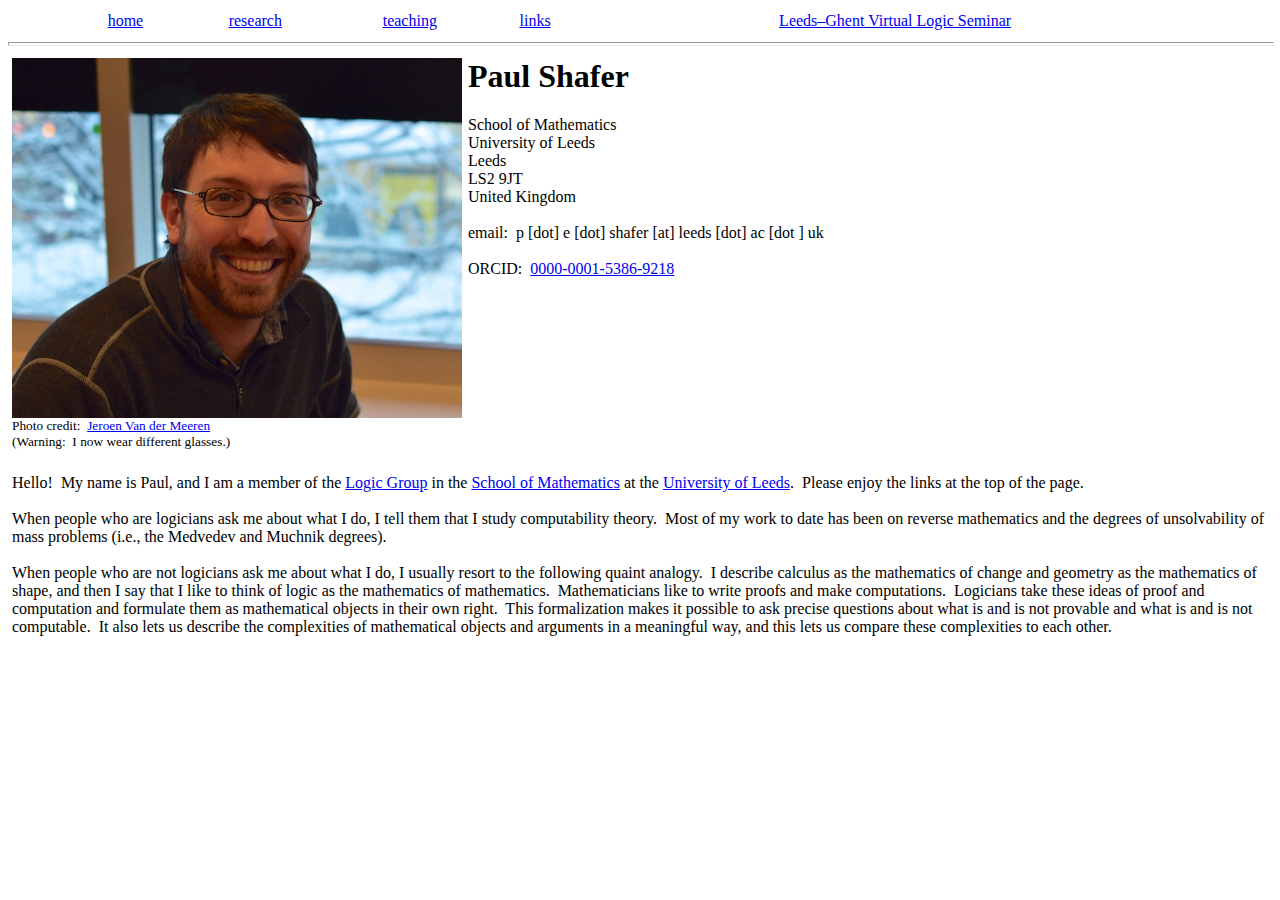
<file: index.html>
<!DOCTYPE html PUBLIC "-//W3C//DTD HTML 4.01 Transitional//EN">
<html>
  <head>
    <meta content="text/html; charset=UTF-8" http-equiv="Content-Type">
    <title>Paul Shafer - Home</title>
    <link href="style.css" type="text/css" rel="stylesheet">
    <link rel="canonical" href="https://peshafer.github.io">
  </head>
  <body>
    <!-- navigation_start -->
    <table style="text-align: left; width: 90%; margin-left: auto;
      margin-right: auto;" cellspacing="2" cellpadding="2" border="0">
      <tbody>
        <tr>
          <td style="text-align: center; vertical-align: top;"><a
              href="./">home</a><br>
          </td>
          <td style="vertical-align: top; text-align: center;"><a
              href="research.html">research</a><br>
          </td>
          <td style="vertical-align: top; text-align: center;"><a
              href="teaching.html">teaching</a><br>
          </td>
          <td style="vertical-align: top; text-align: center;"><a
              href="links.html">links</a><br>
          </td>
          <td style="vertical-align: top; text-align: center;"><a
              href="virtualseminar.html">Leeds–Ghent Virtual Logic
              Seminar</a><br>
          </td>
        </tr>
      </tbody>
    </table>
    <hr style="width: 100%; height: 2px;"><!-- navigation_end -->
    <table style="text-align: left; width: 100%;" cellspacing="2"
      cellpadding="2" border="0">
      <tbody>
        <tr>
          <td style="vertical-align: top;" width="450"><img alt="It's
              Paul!" title="It's Paul!" src="paul.jpg" width="450"
              height="360"><br>
            <small>Photo credit:&nbsp; <a
                href="http://cage.ugent.be/%7Ejvdm/Site/Welcome.html">Jeroen

















                Van der Meeren</a></small><br>
            <small>(Warning:&nbsp; I now wear different glasses.)</small><br>
          </td>
          <td style="vertical-align: top;">
            <h1>Paul Shafer</h1>
            School of Mathematics<br>
            University of Leeds<br>
            Leeds<br>
            LS2 9JT<br>
            United Kingdom<br>
            <br>
            email:&nbsp; p [dot] e [dot] shafer [at] leeds [dot] ac [dot
            ] uk<br>
            <br>
            ORCID:&nbsp; <a
              href="https://orcid.org/0000-0001-5386-9218">0000-0001-5386-9218</a><br>
          </td>
        </tr>
        <tr>
          <td colspan="2" rowspan="1" style="vertical-align: top;"><br>
            Hello!&nbsp; My name is Paul, and I am a member of the <a
              href="https://eps.leeds.ac.uk/maths-pure-mathematics/doc/logic">Logic



              Group</a> in the <a href="https://eps.leeds.ac.uk/maths">School












              of Mathematics</a> at the <a
              href="http://www.leeds.ac.uk">University of Leeds</a>.&nbsp;












            Please enjoy the links at the top of the page.<br>
            <br>
            When people who are logicians ask me about what I do, I tell
            them that I study computability theory.&nbsp; Most of my
            work to date has been on reverse mathematics and the degrees
            of unsolvability of mass problems (i.e., the Medvedev and
            Muchnik degrees).<br>
            <br>
            When people who are not logicians ask me about what I do, I
            usually resort to the following quaint analogy.&nbsp; I
            describe calculus as the mathematics of change and geometry
            as the mathematics of shape, and then I say that I like to
            think of logic as the mathematics of mathematics.&nbsp;
            Mathematicians like to write proofs and make
            computations.&nbsp; Logicians take these ideas of proof and
            computation and formulate them as mathematical objects in
            their own right.&nbsp; This formalization makes it possible
            to ask precise questions about what is and is not provable
            and what is and is not computable.&nbsp; It also lets us
            describe the complexities of mathematical objects and
            arguments in a meaningful way, and this lets us compare
            these complexities to each other.<br>
          </td>
        </tr>
      </tbody>
    </table>
    <br>
    <br>
  </body>
</html>
</file>
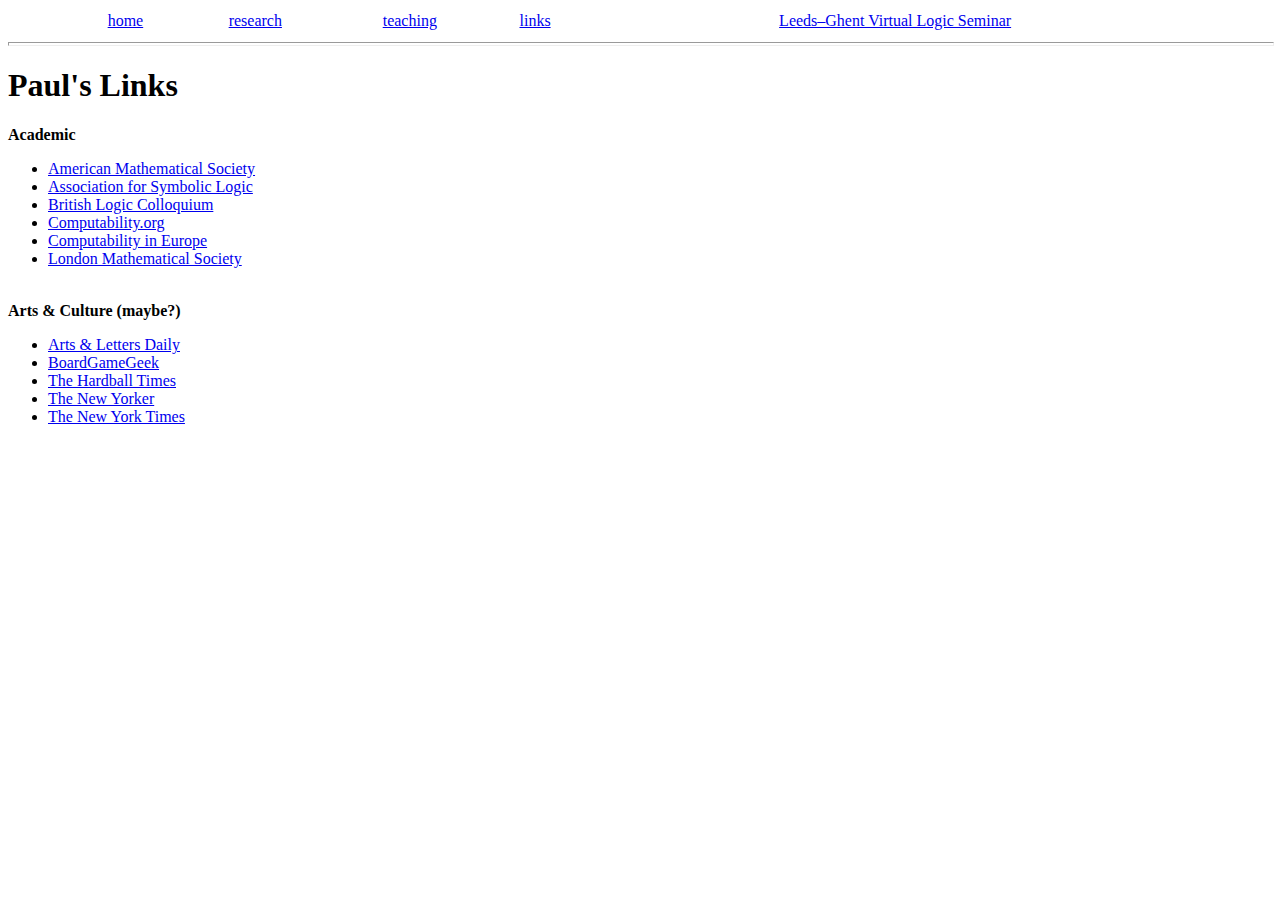
<file: links.html>
<!DOCTYPE html PUBLIC "-//W3C//DTD HTML 4.01 Transitional//EN">
<html>
  <head>
    <meta content="text/html; charset=UTF-8" http-equiv="Content-Type">
    <title>Paul Shafer - Links</title>
    <link href="style.css" type="text/css" rel="stylesheet">
    <link rel="canonical" href="https://peshafer.github.io/links.html">
  </head>
  <body>
    <!-- navigation_start -->
    <table style="text-align: left; width: 90%; margin-left: auto;
      margin-right: auto;" cellspacing="2" cellpadding="2" border="0">
      <tbody>
        <tr>
          <td style="text-align: center; vertical-align: top;"><a
              href="./">home</a><br>
          </td>
          <td style="vertical-align: top; text-align: center;"><a
              href="research.html">research</a><br>
          </td>
          <td style="vertical-align: top; text-align: center;"><a
              href="teaching.html">teaching</a><br>
          </td>
          <td style="vertical-align: top; text-align: center;"><a
              href="links.html">links</a><br>
          </td>
          <td style="vertical-align: top; text-align: center;"><a
              href="virtualseminar.html">Leeds–Ghent Virtual Logic
              Seminar</a><br>
          </td>
        </tr>
      </tbody>
    </table>
    <hr style="width: 100%; height: 2px;"><!-- navigation_end -->
    <h1>Paul's Links</h1>
    <span style="font-weight: bold;">Academic</span><br>
    <ul>
      <li><a href="https://www.ams.org">American Mathematical Society</a></li>
      <li><a href="http://aslonline.org">Association for Symbolic Logic</a></li>
      <li><a href="https://blc-logic.org">British Logic Colloquium</a><br>
      </li>
      <li><a href="http://www.computability.org">Computability.org</a></li>
      <li><a href="http://www.acie.eu">Computability in Europe</a></li>
      <li><a href="https://www.lms.ac.uk">London Mathematical Society</a></li>
    </ul>
    <span style="font-weight: bold;"><br>
      Arts &amp; Culture (maybe?)</span><br>
    <ul>
      <li><a href="http://www.aldaily.com/">Arts &amp; Letters Daily</a></li>
      <li><a href="http://www.boardgamegeek.com/">BoardGameGeek</a></li>
      <li><a href="https://www.fangraphs.com/tht/">The Hardball Times</a><br>
      </li>
      <li><a href="http://www.newyorker.com/">The New Yorker</a></li>
      <li><a href="https://www.nytimes.com">The New York Times</a> </li>
    </ul>
    <br>
  </body>
</html>
</file>
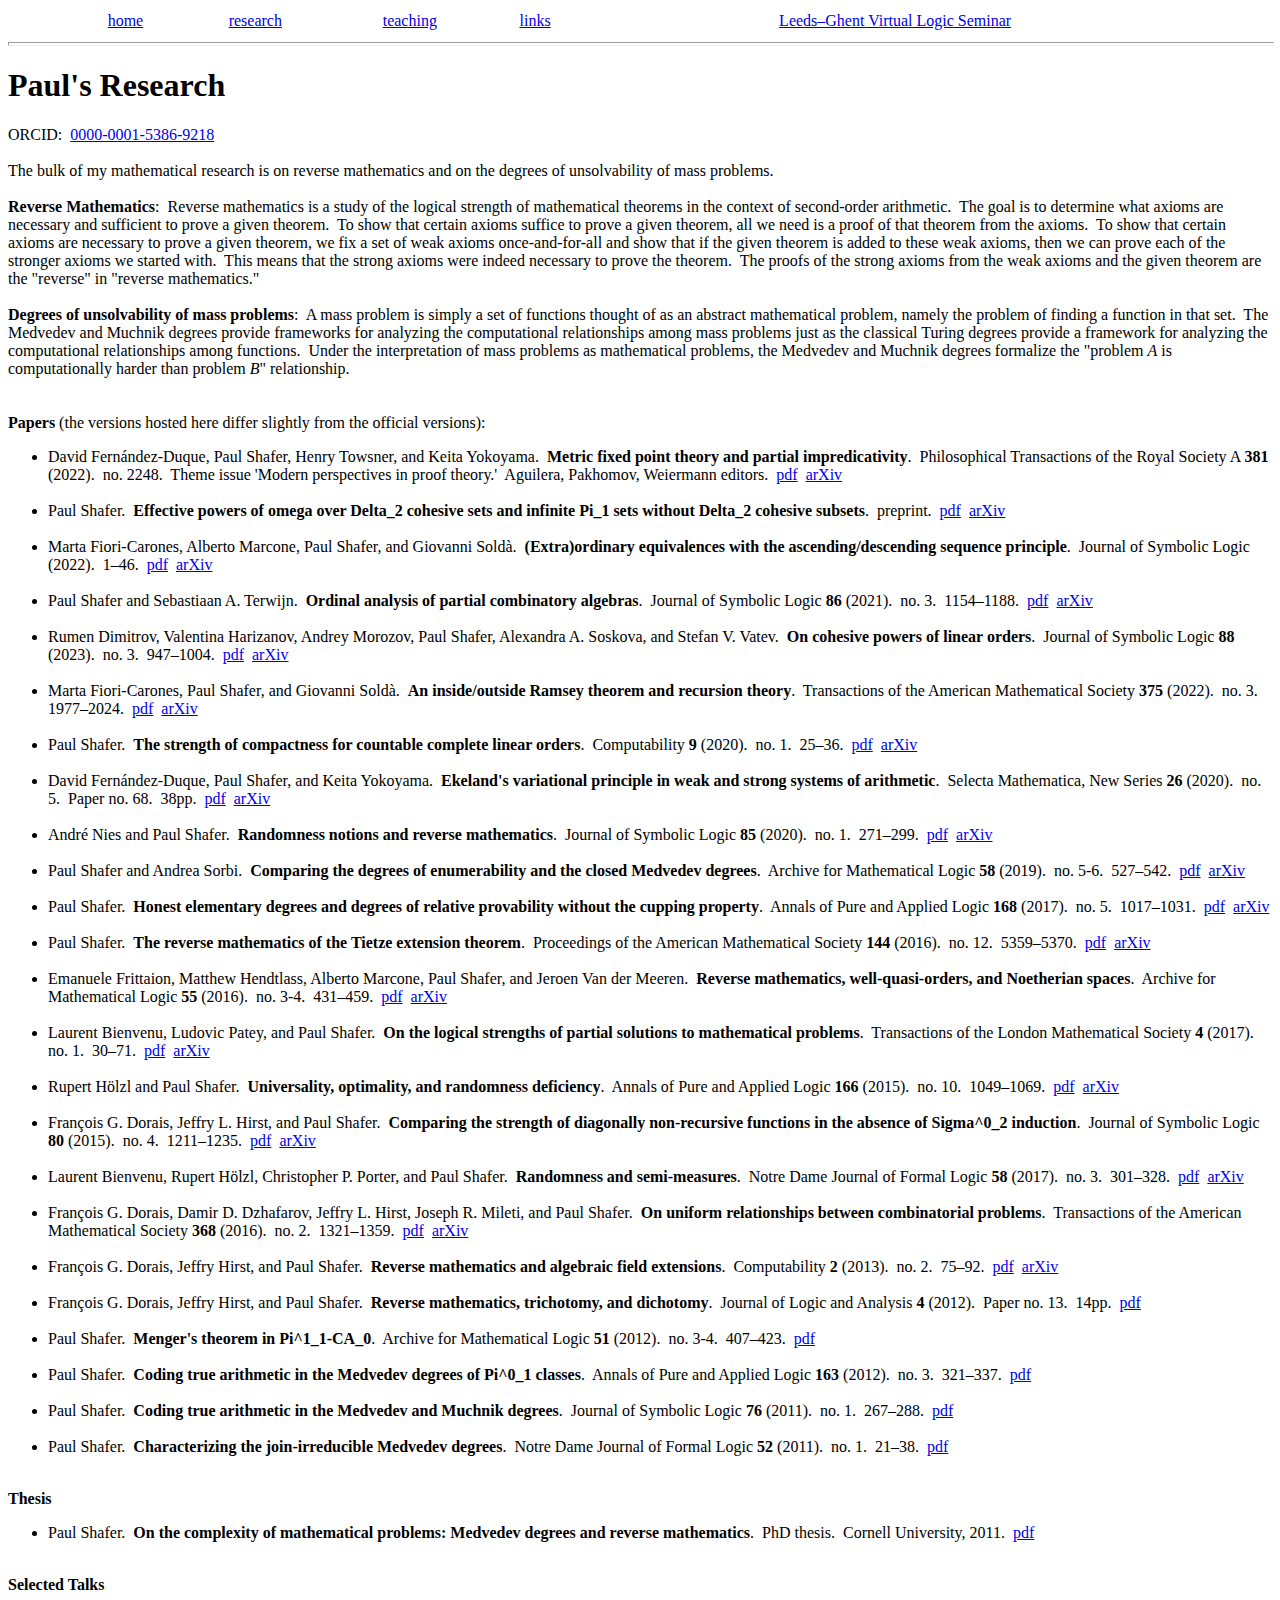
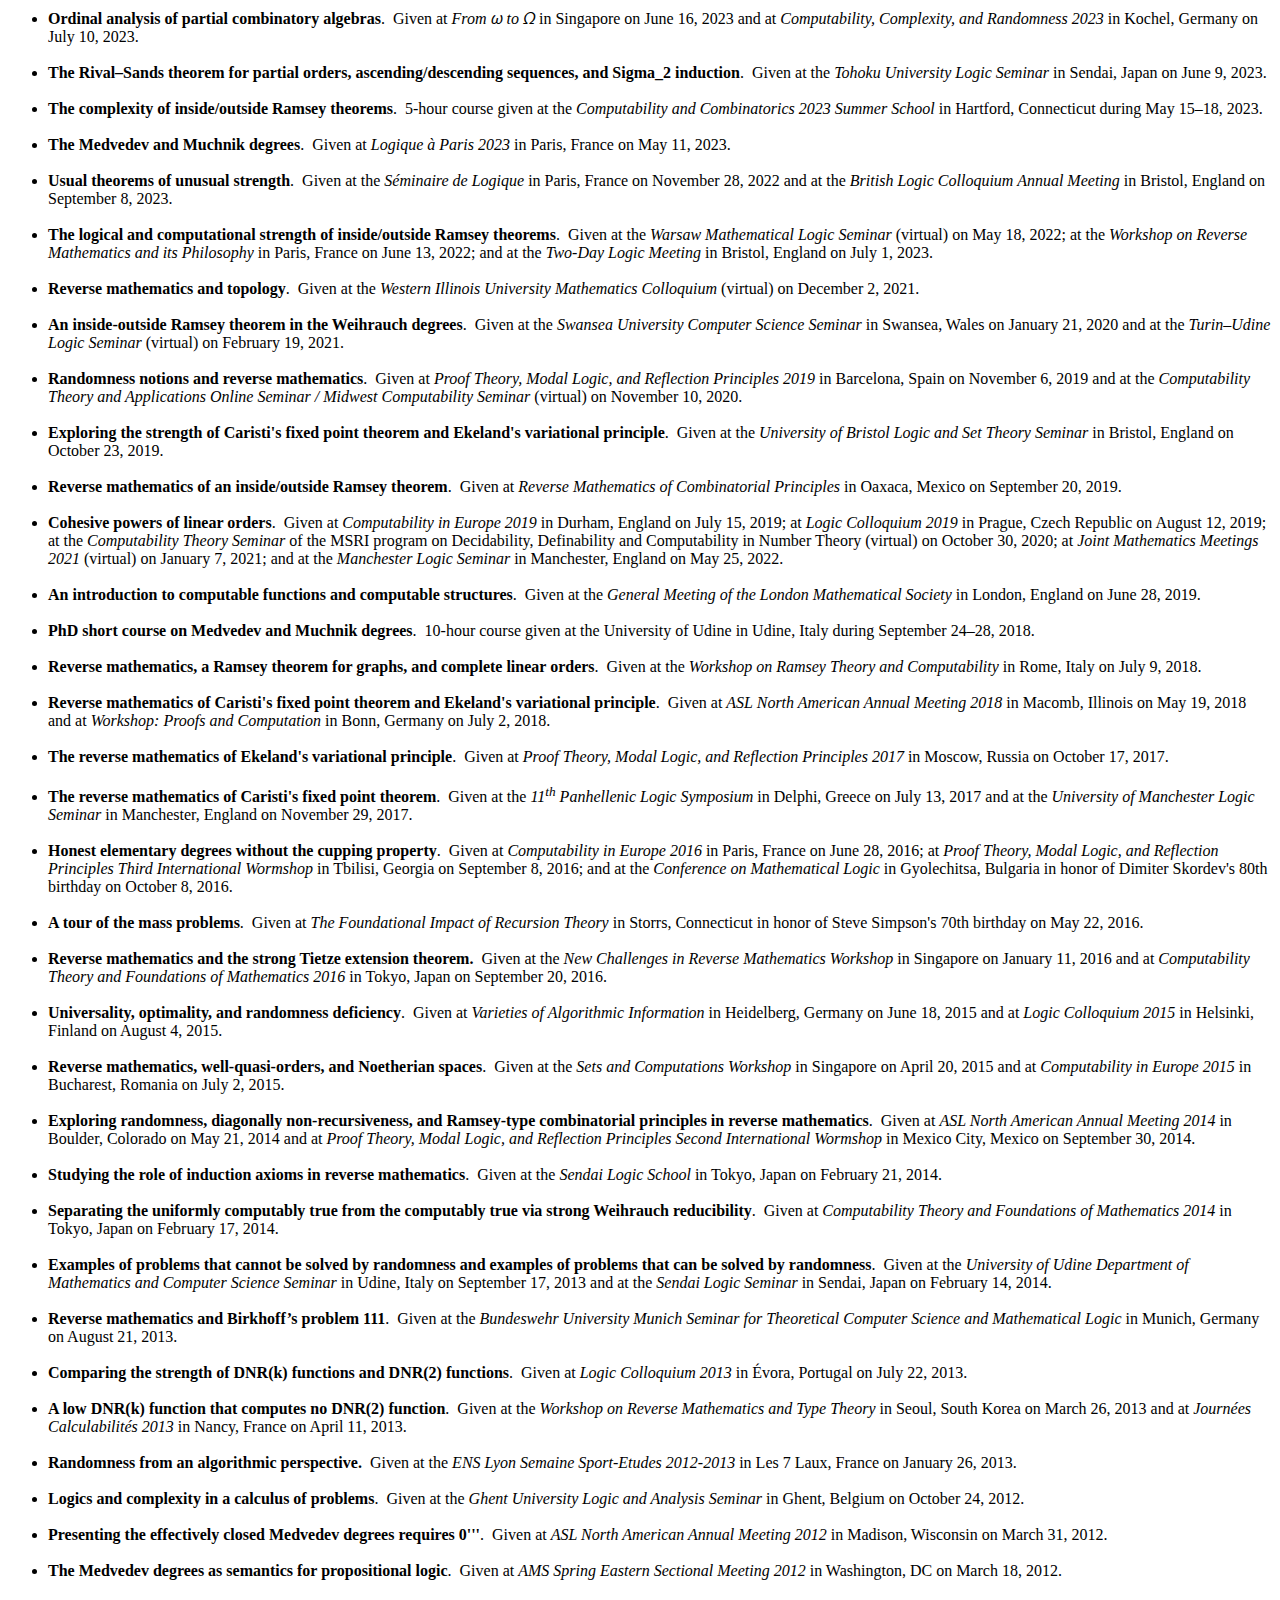
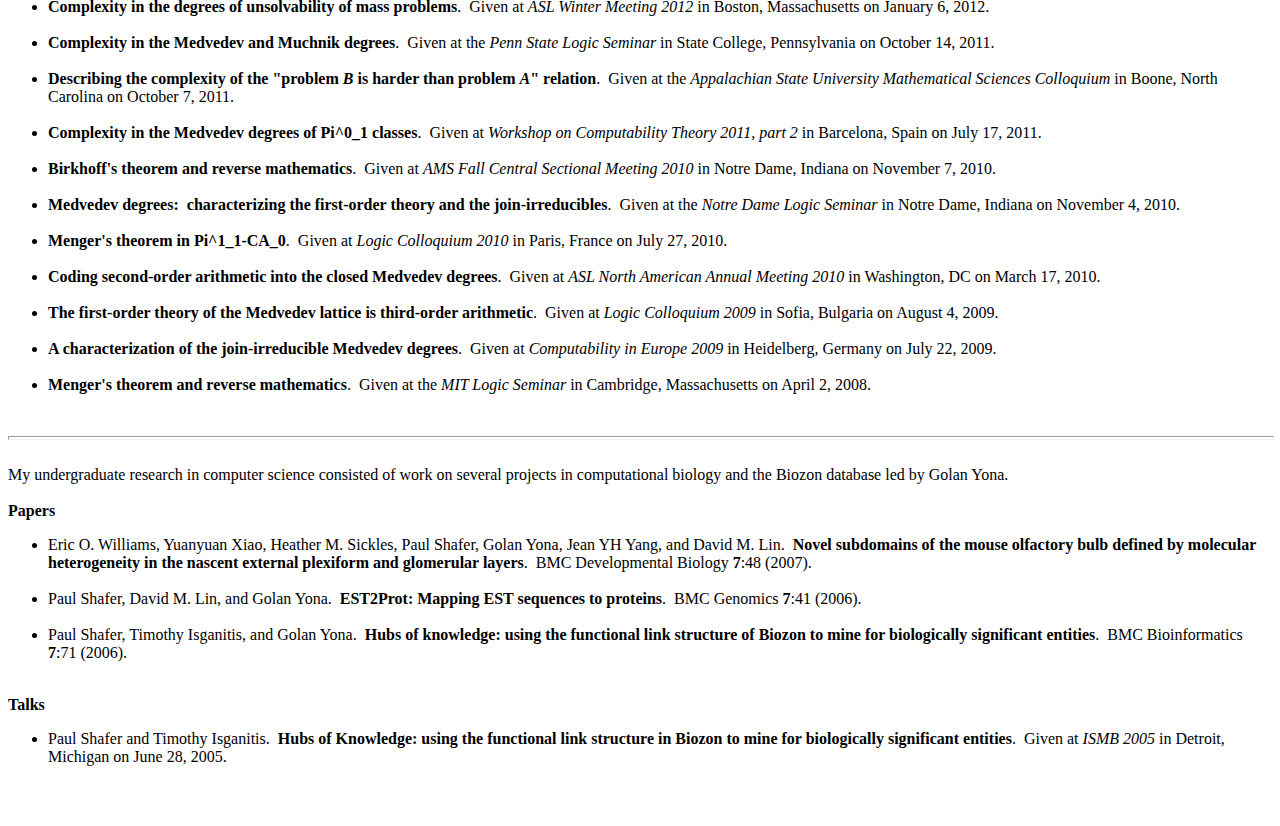
<file: research.html>
<!DOCTYPE html PUBLIC "-//W3C//DTD HTML 4.01 Transitional//EN">
<html>
  <head>
    <meta content="text/html; charset=UTF-8" http-equiv="Content-Type">
    <title>Paul Shafer - Research</title>
    <link href="style.css" type="text/css" rel="stylesheet">
    <link rel="canonical"
      href="https://peshafer.github.io/research.html">
  </head>
  <body>
    <!-- navigation_start -->
    <table style="text-align: left; width: 90%; margin-left: auto;
      margin-right: auto;" cellspacing="2" cellpadding="2" border="0">
      <tbody>
        <tr>
          <td style="text-align: center; vertical-align: top;"><a
              href="./">home</a><br>
          </td>
          <td style="vertical-align: top; text-align: center;"><a
              href="research.html">research</a><br>
          </td>
          <td style="vertical-align: top; text-align: center;"><a
              href="teaching.html">teaching</a><br>
          </td>
          <td style="vertical-align: top; text-align: center;"><a
              href="links.html">links</a><br>
          </td>
          <td style="vertical-align: top; text-align: center;"><a
              href="virtualseminar.html">Leeds–Ghent Virtual Logic
              Seminar</a><br>
          </td>
        </tr>
      </tbody>
    </table>
    <hr style="width: 100%; height: 2px;"><!-- navigation_end -->
    <h1>Paul's Research </h1>
    ORCID:&nbsp; <a href="https://orcid.org/0000-0001-5386-9218">0000-0001-5386-9218</a><br>
    <br>
    The bulk of my mathematical research is on reverse mathematics and
    on the degrees of unsolvability of mass problems.<br>
    <br>
    <b>Reverse Mathematics</b>:&nbsp; Reverse mathematics is a study of
    the logical strength of mathematical theorems in the context of
    second-order arithmetic.&nbsp; The goal is to determine what axioms
    are necessary and sufficient to prove a given theorem.&nbsp; To show
    that certain axioms suffice to prove a given theorem, all we need is
    a proof of that theorem from the axioms.&nbsp; To show that certain
    axioms are necessary to prove a given theorem, we fix a set of weak
    axioms once-and-for-all and show that if the given theorem is added
    to these weak axioms, then we can prove each of the stronger axioms
    we started with.&nbsp; This means that the strong axioms were indeed
    necessary to prove the theorem.&nbsp; The proofs of the strong
    axioms from the weak axioms and the given theorem are the "reverse"
    in "reverse mathematics."<br>
    <br>
    <b>Degrees of unsolvability of mass problems</b>:&nbsp; A mass
    problem is simply a set of functions thought of as an abstract
    mathematical problem, namely the problem of finding a function in
    that set.&nbsp; The Medvedev and Muchnik degrees provide frameworks
    for analyzing the computational relationships among mass problems
    just as the classical Turing degrees provide a framework for
    analyzing the computational relationships among functions.&nbsp;
    Under the interpretation of mass problems as mathematical problems,
    the Medvedev and Muchnik degrees formalize the "problem <span
      style="font-style: italic;">A</span> is computationally harder
    than problem<span style="font-style: italic;"> B</span>"
    relationship.<br>
    <br>
    <br>
    <span style="font-weight: bold;">Papers</span> (the versions hosted
    here differ slightly from the official versions):<br>
    <ul>
      <li>David Fernández-Duque, Paul Shafer, Henry Towsner, and Keita
        Yokoyama.&nbsp; <b>Metric fixed point theory and partial
          impredicativity</b>.&nbsp; Philosophical Transactions of the
        Royal Society A <b>381</b> (2022).&nbsp; no. 2248.&nbsp; Theme
        issue 'Modern perspectives in proof theory.'&nbsp; Aguilera,
        Pakhomov, Weiermann editors.&nbsp; <a moz-do-not-send="true"
          href="FernandezDuqueShaferTowsnerYokoyamaCaristiReverseMath.pdf">pdf</a>&nbsp;



        <a moz-do-not-send="true"
          href="https://arxiv.org/abs/2302.08874">arXiv</a><br>
        <br>
      </li>
      <li>Paul Shafer.&nbsp; <b>Effective powers of omega over Delta_2
          cohesive sets and infinite Pi_1 sets without Delta_2 cohesive
          subsets</b>.&nbsp; preprint.&nbsp; <a
          href="ShaferEffectivePowersOfOmegaOverDelta2.pdf">pdf</a>&nbsp;






        <a href="https://arxiv.org/abs/2202.04998">arXiv</a><br>
        <br>
      </li>
      <li>Marta Fiori-Carones, Alberto Marcone, Paul Shafer, and
        Giovanni Soldà.&nbsp; <b>(Extra)ordinary equivalences with the
          ascending/descending sequence principle</b>.&nbsp; Journal of
        Symbolic Logic (2022).&nbsp; 1–46.&nbsp; <a
          href="FioriCaronesMarconeShaferSoldaEquivalencesADS.pdf">pdf</a>&nbsp;












        <a href="https://arxiv.org/abs/2107.02531">arXiv</a><br>
        <br>
      </li>
      <li>Paul Shafer and Sebastiaan A. Terwijn.&nbsp; <b>Ordinal
          analysis of partial combinatory algebras</b>.&nbsp; Journal of
        Symbolic Logic <b>86</b> (2021).&nbsp; no. 3.&nbsp;
        1154–1188.&nbsp; <a href="ShaferTerwijnPCAOrd.pdf">pdf</a>&nbsp;









        <a href="https://arxiv.org/abs/2010.12452">arXiv</a><br>
        <br>
      </li>
      <li>Rumen Dimitrov, Valentina Harizanov, Andrey Morozov, Paul
        Shafer, Alexandra A. Soskova, and Stefan V. Vatev.&nbsp; <b>On
          cohesive powers of linear orders</b>.&nbsp; Journal of
        Symbolic Logic <b>88</b> (2023).&nbsp; no. 3.&nbsp;
        947–1004.&nbsp; <a
          href="DimitrovHarizanovMorozovShaferSoskovaVatevCohesivePowers.pdf">pdf</a>&nbsp;
























        <a href="https://arxiv.org/abs/2009.00340">arXiv</a><br>
        <br>
      </li>
      <li>Marta Fiori-Carones, Paul Shafer, and Giovanni Soldà.&nbsp; <b>An
























          inside/outside Ramsey theorem and recursion theory</b>.&nbsp;
        Transactions of the American Mathematical Society <b>375</b>
        (2022).&nbsp; no. 3.&nbsp; 1977–2024.&nbsp; <a
          href="FioriCaronesShaferSoldaInsideOutsideRamsey.pdf">pdf</a>&nbsp;
























        <a href="https://arxiv.org/abs/2006.16969">arXiv</a><br>
        <br>
      </li>
      <li>Paul Shafer.&nbsp; <b>The strength of compactness for
          countable complete linear orders</b>.&nbsp; Computability <b>9</b>
        (2020).&nbsp; no. 1.&nbsp; 25–36.&nbsp; <a
          href="ShaferCompactCompleteLO.pdf">pdf</a>&nbsp; <a
          href="https://arxiv.org/abs/1904.01482">arXiv</a><br>
        <br>
      </li>
      <li>David Fernández-Duque, Paul Shafer, and Keita Yokoyama.&nbsp;
        <b>Ekeland's variational principle in weak and strong systems of
          arithmetic</b>.&nbsp; Selecta Mathematica, New Series <b>26</b>
        (2020).&nbsp; no. 5.&nbsp; Paper no. 68.&nbsp; 38pp.&nbsp; <a
          href="FernandezDuqueShaferYokoyamaEkelandReverseMath.pdf">pdf</a>&nbsp;



























        <a href="https://arxiv.org/abs/1902.03915">arXiv</a><br>
        <br>
      </li>
      <li>André Nies and Paul Shafer.&nbsp; <b>Randomness notions and
          reverse mathematics</b>.&nbsp; Journal of Symbolic Logic <b>85</b>
        (2020).&nbsp; no. 1.&nbsp; 271–299.&nbsp; <a
          href="NiesShaferRMofRandomness.pdf">pdf</a>&nbsp; <a
          href="https://arxiv.org/abs/1808.02746">arXiv</a><br>
        <br>
      </li>
      <li>Paul Shafer and Andrea Sorbi.&nbsp; <b>Comparing the degrees
          of enumerability and the closed Medvedev degrees</b>.&nbsp;
        Archive for Mathematical Logic <b>58</b> (2019).&nbsp; no.
        5-6.&nbsp; 527–542.&nbsp; <a href="ShaferSorbiEnumVsClosed.pdf">pdf</a>&nbsp;















        <a href="https://arxiv.org/abs/1803.09485">arXiv</a><br>
        <br>
      </li>
      <li>Paul Shafer.&nbsp; <b>Honest elementary degrees and degrees
          of relative provability without the cupping property</b>.&nbsp;
































        Annals of Pure and Applied Logic <b>168</b> (2017).&nbsp; no.
        5.&nbsp; 1017–1031.&nbsp; <a href="ShaferNoCupping.pdf">pdf</a>&nbsp;
















        <a href="https://arxiv.org/abs/1604.06592">arXiv</a><br>
        <br>
      </li>
      <li>Paul Shafer.&nbsp; <b>The reverse mathematics of the Tietze
          extension theorem</b>.&nbsp; Proceedings of the American
        Mathematical Society <b>144</b> (2016).&nbsp; no. 12.&nbsp;
        5359–5370.&nbsp; <a href="ShaferRMTietzeExtension.pdf">pdf</a>&nbsp;
















        <a href="https://arxiv.org/abs/1602.05398">arXiv</a><br>
        <br>
      </li>
      <li>Emanuele Frittaion, Matthew Hendtlass, Alberto Marcone, Paul
        Shafer, and Jeroen Van der Meeren.&nbsp; <b>Reverse
          mathematics, well-quasi-orders, and Noetherian spaces</b>.&nbsp;




































        Archive for Mathematical Logic <b>55</b> (2016).&nbsp; no.
        3-4.&nbsp; 431–459.&nbsp; <a
          href="FrittaionHendtlassMarconeShaferVanDerMeerenRMWQONoetherian.pdf">pdf</a>&nbsp;






























        <a href="https://arxiv.org/abs/1504.07452">arXiv</a><br>
        <br>
      </li>
      <li>Laurent Bienvenu, Ludovic Patey, and Paul Shafer.&nbsp; <b>On
          the logical strengths of partial solutions to mathematical
          problems</b>.&nbsp; Transactions of the London Mathematical
        Society <b>4</b> (2017).&nbsp; no. 1.&nbsp; 30–71.&nbsp; <a
          href="BienvenuPateyShaferRWKL.pdf">pdf</a>&nbsp; <a
          href="https://arxiv.org/abs/1411.5874">arXiv</a><br>
        <br>
      </li>
      <li>Rupert Hölzl and Paul Shafer.&nbsp; <b>Universality,
          optimality, and randomness deficiency</b>.&nbsp; Annals of
        Pure and Applied Logic <span style="font-weight: bold;">166</span>
        (2015).&nbsp; no. 10.&nbsp; 1049–1069.&nbsp; <a
          href="HoelzlShaferUniversalityOptimalityRandomnessDeficiency.pdf">pdf</a>&nbsp;






























        <a href="https://arxiv.org/abs/1409.8589">arXiv</a><br>
        <br>
      </li>
      <li>François G. Dorais, Jeffry L. Hirst, and Paul Shafer.&nbsp; <b>Comparing








































          the strength of diagonally non-recursive functions in the
          absence of Sigma^0_2 induction</b>.&nbsp; Journal of Symbolic
        Logic <b>80</b> (2015).&nbsp; no. 4.&nbsp; 1211–1235.&nbsp; <a
          href="DoraisHirstShaferExistskDNRkvsWKL.pdf">pdf</a>&nbsp; <a
          href="https://arxiv.org/abs/1401.3823">arXiv</a><br>
        <br>
      </li>
      <li>Laurent Bienvenu, Rupert Hölzl, Christopher P. Porter, and
        Paul Shafer.&nbsp; <b>Randomness and semi-measures</b>.&nbsp;
        Notre Dame Journal of Formal Logic <b>58</b> (2017).&nbsp; no.
        3.&nbsp; 301–328.&nbsp; <a
          href="BienvenuHoelzlPorterShaferSemiMeasures.pdf">pdf</a>&nbsp;






























        <a href="https://arxiv.org/abs/1310.5133">arXiv</a><br>
        <br>
      </li>
      <li>François G. Dorais, Damir D. Dzhafarov, Jeffry L. Hirst,
        Joseph R. Mileti, and Paul Shafer.&nbsp; <span
          style="font-weight: bold;">On uniform relationships between
          combinatorial problems</span>.&nbsp; Transactions of the
        American Mathematical Society <b>368</b> (2016).&nbsp; no.
        2.&nbsp; 1321–1359.&nbsp; <a
          href="DoraisDzhafarovHirstMiletiShaferUniformRelations.pdf">pdf</a>&nbsp;






























        <a href="https://arxiv.org/abs/1212.0157">arXiv</a><br>
        <br>
      </li>
      <li>François G. Dorais, Jeffry Hirst, and Paul Shafer.&nbsp; <span
          style="font-weight: bold;">Reverse mathematics and algebraic
          field extensions</span>.&nbsp; Computability <b>2</b>
        (2013).&nbsp; no. 2.&nbsp; 75–92.&nbsp; <a
          href="DoraisHirstShaferRMFE.pdf">pdf</a>&nbsp; <a
          href="https://arxiv.org/abs/1209.4944">arXiv</a><br>
        <br>
      </li>
      <li>François G. Dorais, Jeffry Hirst, and Paul Shafer.&nbsp; <span
          style="font-weight: bold;">Reverse mathematics, trichotomy,
          and dichotomy</span>.&nbsp; Journal of Logic and Analysis <span
          style="font-weight: bold;">4</span> (2012).&nbsp; Paper no.
        13.&nbsp; 14pp.&nbsp; <a href="DoraisHirstShaferRMTD.pdf">pdf<br>
        </a><br>
      </li>
      <li>Paul Shafer.&nbsp; <span style="font-weight: bold;">Menger's
          theorem in Pi^1_1-CA_0</span>.&nbsp; Archive for Mathematical
        Logic <span style="font-weight: bold;">51</span> (2012).&nbsp;
        no. 3-4.&nbsp; 407–423.&nbsp; <a href="ShaferMengerInPi11.pdf">pdf<br>
        </a><br>
      </li>
      <li>Paul Shafer.&nbsp; <span style="font-weight: bold;">Coding
          true arithmetic in the Medvedev degrees of Pi^0_1 classes</span>.&nbsp;








































        Annals of Pure and Applied Logic <span style="font-weight:
          bold;">163</span> (2012).&nbsp; no. 3.&nbsp; 321–337.&nbsp; <a
          href="ShaferCodingArithPi01.pdf">pdf<br>
        </a><br>
        <span style="font-weight: bold;"></span></li>
      <li>Paul Shafer.&nbsp; <span style="font-weight: bold;">Coding
          true arithmetic in the Medvedev and Muchnik degrees</span>.&nbsp;








































        Journal of Symbolic Logic <span style="font-weight: bold;">76</span>
        (2011).&nbsp; no. 1.&nbsp; 267–288.&nbsp; <a
          href="ShaferCodingArith.pdf">pdf<br>
        </a><br>
      </li>
      <li>Paul Shafer.&nbsp; <span style="font-weight: bold;">Characterizing








































          the join-irreducible Medvedev degrees</span>.&nbsp; Notre Dame
        Journal of Formal Logic <span style="font-weight: bold;">52</span>
        (2011).&nbsp; no. 1.&nbsp; 21–38.&nbsp; <a
          href="ShaferJoins.pdf">pdf</a><br>
      </li>
    </ul>
    <span style="font-weight: bold;"><br>
      Thesis</span><br>
    <ul>
      <li>Paul Shafer.&nbsp; <span style="font-weight: bold;">On the
          complexity of mathematical problems: Medvedev degrees and
          reverse mathematics</span>.&nbsp; PhD thesis.&nbsp; Cornell
        University, 2011.&nbsp; <a href="ShaferThesis.pdf">pdf</a><br>
      </li>
    </ul>
    <br>
    <span style="font-weight: bold;">Selected Talks</span><br>
    <ul>
      <li><b>Ordinal analysis of partial combinatory algebras</b>.&nbsp;
        Given at <i>From </i>𝜔<i> to </i>𝛺 in Singapore on June 16,
        2023 and at <i>Computability, Complexity, and Randomness 2023</i>
        in Kochel, Germany on July 10, 2023.<br>
        <br>
      </li>
      <li><b>The Rival–Sands theorem for partial orders,
          ascending/descending sequences, and Sigma_2 induction</b>.&nbsp;


        Given at the <i>Tohoku University Logic Seminar</i> in Sendai,
        Japan on June 9, 2023.<br>
        <br>
      </li>
      <li><b>The complexity of inside/outside Ramsey theorems</b>.&nbsp;
        5-hour course given at the <i>Computability and Combinatorics
          2023 Summer School</i> in Hartford, Connecticut during May
        15–18, 2023.<br>
        <br>
      </li>
      <li><b>The Medvedev and Muchnik degrees</b>.&nbsp; Given at <i>Logique


          à Paris 2023</i> in Paris, France on May 11, 2023.<br>
        <br>
      </li>
      <li><b>Usual theorems of unusual strength</b>.&nbsp; Given at the
        <i>Séminaire de Logique</i> in Paris, France on November 28,
        2022 and at the <i>British Logic Colloquium Annual Meeting</i>
        in Bristol, England on September 8, 2023.<br>
        <br>
      </li>
      <li><b>The logical and computational strength of inside/outside
          Ramsey theorems</b>.&nbsp; Given at the <i>Warsaw
          Mathematical Logic Seminar</i> (virtual) on May 18, 2022; at
        the <i>Workshop on Reverse Mathematics and its Philosophy</i>
        in Paris, France on June 13, 2022; and at the <i>Two-Day Logic
          Meeting</i> in Bristol, England on July 1, 2023.<br>
        <br>
      </li>
      <li><b>Reverse mathematics and topology</b>.&nbsp; Given at the <i>
          Western Illinois University Mathematics Colloquium</i>
        (virtual) on December 2, 2021.<br>
        <br>
      </li>
      <li><b>An inside-outside Ramsey theorem in the Weihrauch degrees</b>.&nbsp;
























        Given at the <i>Swansea University Computer Science Seminar</i>
        in Swansea, Wales on January 21, 2020 and at the <i>Turin–Udine
          Logic Seminar</i> (virtual) on February 19, 2021.<br>
        <br>
      </li>
      <li><b>Randomness notions and reverse mathematics</b>.&nbsp; Given
        at <i>Proof Theory, Modal Logic, and Reflection Principles 2019</i>
        in Barcelona, Spain on November 6, 2019 and at the <i>Computability










          Theory and Applications Online Seminar / Midwest Computability
          Seminar</i> (virtual) on November 10, 2020.<br>
        <br>
      </li>
      <li><b>Exploring the strength of Caristi's fixed point theorem and
          Ekeland's variational principle</b>.&nbsp; Given at the <i>University
























          of Bristol Logic and Set Theory Seminar</i> in Bristol,
        England on October 23, 2019.<br>
        <br>
      </li>
      <li><b>Reverse mathematics of an inside/outside Ramsey theorem</b>.&nbsp;
























        Given at <i>Reverse Mathematics of Combinatorial Principles</i>
        in Oaxaca, Mexico on September 20, 2019.<br>
        <br>
      </li>
      <li><b>Cohesive powers of linear orders</b>.&nbsp; Given at <i>Computability
























          in Europe 2019</i> in Durham, England on July 15, 2019; at <i>Logic


          Colloquium 2019</i> in Prague, Czech Republic on August 12,
        2019; at the <i>Computability Theory Seminar</i> of the MSRI
        program on Decidability, Definability and Computability in
        Number Theory (virtual) on October 30, 2020; at <i>Joint
          Mathematics Meetings 2021</i> (virtual) on January 7, 2021;
        and at the <i>Manchester Logic Seminar</i> in Manchester,
        England on May 25, 2022.<br>
        <br>
      </li>
      <li><b>An introduction to computable functions and computable
          structures</b>.&nbsp; Given at the <i>General Meeting of the
          London Mathematical Society</i> in London, England on June 28,
        2019.<br>
        <br>
      </li>
      <li><b>PhD short course on Medvedev and Muchnik degrees</b>.&nbsp;
        10-hour course given at the University of Udine in Udine, Italy
        during September 24–28, 2018.<br>
        <br>
      </li>
      <li><b>Reverse mathematics, a Ramsey theorem for graphs, and
          complete linear orders</b>.&nbsp; Given at the <i>Workshop on
          Ramsey Theory and Computability</i> in Rome, Italy on July 9,
        2018.<br>
        <br>
      </li>
      <li><b>Reverse mathematics of Caristi's fixed point theorem and
          Ekeland's variational principle</b>.&nbsp; Given at <i>ASL
          North American Annual Meeting 2018</i> in Macomb, Illinois on
        May 19, 2018 and at <i>Workshop: Proofs and Computation</i> in
        Bonn, Germany on July 2, 2018.<br>
        <br>
      </li>
      <li><b>The reverse mathematics of Ekeland's variational principle</b>.&nbsp;






























        Given at <i>Proof Theory, Modal Logic, and Reflection
          Principles 2017</i> in Moscow, Russia on October 17, 2017.<br>
        <br>
      </li>
      <li><b>The reverse mathematics of Caristi's fixed point theorem</b>.&nbsp;






























        Given at the <i>11</i><i><sup>th</sup></i><i> Panhellenic Logic
          Symposium</i> in Delphi, Greece on July 13, 2017 and at the <i>University
























          of Manchester Logic Seminar</i> in Manchester, England on
        November 29, 2017.<br>
        <br>
      </li>
      <li><b>Honest elementary degrees without the cupping property</b>.&nbsp;
































        Given at <i>Computability in Europe 2016</i> in Paris, France
        on June 28, 2016; at <i>Proof Theory, Modal Logic, and
          Reflection Principles Third International Wormshop</i> in
        Tbilisi, Georgia on September 8, 2016; and at the <i>Conference
          on Mathematical Logic</i> in Gyolechitsa, Bulgaria in honor of
        Dimiter Skordev's 80th birthday on October 8, 2016.<br>
        <br>
      </li>
      <li><b>A tour of the mass problems</b>.&nbsp; Given at <i>The
          Foundational Impact of Recursion Theory</i> in Storrs,
        Connecticut in honor of Steve Simpson's 70th birthday on May 22,
        2016.<br>
        <br>
      </li>
      <li><b>Reverse mathematics and the strong Tietze extension
          theorem.</b>&nbsp; Given at the <i>New Challenges in Reverse
          Mathematics Workshop</i> in Singapore on January 11, 2016 and
        at <i>Computability Theory and Foundations of Mathematics 2016</i>
        in Tokyo, Japan on September 20, 2016.<br>
        <br>
      </li>
      <li><b>Universality, optimality, and randomness deficiency</b>.&nbsp;








































        Given at <i>Varieties of Algorithmic Information</i> in
        Heidelberg, Germany on June 18, 2015 and at <i>Logic Colloquium
          2015</i> in Helsinki, Finland on August 4, 2015.<br>
        <br>
      </li>
      <li><b>Reverse mathematics, well-quasi-orders, and Noetherian
          spaces</b>.&nbsp; Given at the <i>Sets and Computations
          Workshop</i> in Singapore on April 20, 2015 and at <i>Computability
























          in Europe 2015</i> in Bucharest, Romania on July 2, 2015.<br>
        <br>
      </li>
      <li><b>Exploring randomness, diagonally non-recursiveness, and
          Ramsey-type combinatorial principles in reverse mathematics</b>.&nbsp;








































        Given at <i>ASL North American Annual Meeting 2014</i> in
        Boulder, Colorado on May 21, 2014 and at <i>Proof Theory, Modal
          Logic, and Reflection Principles Second International Wormshop</i>
        in Mexico City, Mexico on September 30, 2014.<br>
        <br>
      </li>
      <li><b>Studying the role of induction axioms in reverse
          mathematics</b>.&nbsp; Given at the <i>Sendai Logic School</i>
        in Tokyo, Japan on February 21, 2014.<br>
        <br>
      </li>
      <li><b>Separating the uniformly computably true from the
          computably true via strong Weihrauch reducibility</b>.&nbsp;
        Given at <i>Computability Theory and Foundations of Mathematics</i><i>
          2014</i> in Tokyo, Japan on February 17, 2014.<br>
        <br>
      </li>
      <li><b>Examples of problems that cannot be solved by randomness
          and examples of problems that can be solved by randomness</b>.&nbsp;








































        Given at the <i>University of Udine Department of Mathematics
          and Computer Science Seminar</i> in Udine, Italy on September
        17, 2013 and at the <i>Sendai Logic Seminar</i> in Sendai,
        Japan on February 14, 2014.<br>
        <br>
      </li>
      <li><b>Reverse mathematics and Birkhoff’s problem 111</b>.&nbsp;
        Given at the <i>Bundeswehr University Munich Seminar for
          Theoretical Computer Science and Mathematical Logic</i> in
        Munich, Germany on August 21, 2013.<br>
        <br>
      </li>
      <li><b>Comparing the strength of DNR(k) functions and DNR(2)
          functions</b>.&nbsp; Given at <i>Logic Colloquium 2013</i> in
        Évora, Portugal on July 22, 2013.<br>
        <br>
      </li>
      <li><b>A low DNR(k) function that computes no DNR(2) function</b>.&nbsp;








































        Given at the <i>Workshop on Reverse Mathematics and Type Theory</i>
        in Seoul, South Korea on March 26, 2013 and at <i>Journées
          Calculabilités 2013</i> in Nancy, France on April 11, 2013.<br>
        <br>
        <span style="font-weight: bold;"></span></li>
      <li><span style="font-weight: bold;">Randomness from an
          algorithmic perspective.</span>&nbsp; Given at the <i>ENS
          Lyon Semaine Sport-Etudes 2012-2013</i> in Les 7 Laux, France
        on January 26, 2013.<br>
        <br>
        <span style="font-weight: bold;"></span></li>
      <li><span style="font-weight: bold;">Logics and complexity in a
          calculus of problems</span>.&nbsp; Given at the <i>Ghent
          University Logic and Analysis Seminar</i> in Ghent, Belgium on
        October 24, 2012.<br>
        <br>
        <span style="font-weight: bold;"></span></li>
      <li><span style="font-weight: bold;">Presenting the effectively
          closed Medvedev degrees requires 0'''</span>.&nbsp; Given at <i>
          ASL North American Annual Meeting 2012</i> in Madison,
        Wisconsin on March 31, 2012.<br>
        <br>
        <span style="font-weight: bold;"></span></li>
      <li><span style="font-weight: bold;">The Medvedev degrees as
          semantics for propositional logic</span>.&nbsp; Given at <i>AMS

























          Spring Eastern Sectional Meeting 2012</i> in Washington, DC on
        March 18, 2012.<br>
        <br>
      </li>
      <li><span style="font-weight: bold;">Complexity in the degrees of
          unsolvability of mass problems</span>.&nbsp; Given at <i>ASL
          Winter Meeting 2012</i> in Boston, Massachusetts on January 6,
        2012.<br>
        <br>
      </li>
      <li><span style="font-weight: bold;">Complexity in the Medvedev
          and Muchnik degrees</span>.&nbsp; Given at the <i>Penn State
          Logic Seminar</i> in State College, Pennsylvania on October
        14, 2011.<br>
        <br>
      </li>
      <li><span style="font-weight: bold;">Describing the complexity of
          the "problem <span style="font-style: italic;">B</span> is
          harder than problem <span style="font-style: italic;">A</span>"
          relation</span>.&nbsp; Given at the <i>Appalachian State
          University Mathematical Sciences Colloquium</i> in Boone,
        North Carolina on October 7, 2011.<br>
        <br>
      </li>
      <li><span style="font-weight: bold;">Complexity in the Medvedev
          degrees of Pi^0_1 classes</span>.&nbsp; Given at <i>Workshop
          on Computability Theory 2011, part 2</i> in Barcelona, Spain
        on July 17, 2011.<br>
        <br>
        <span style="font-weight: bold;"></span></li>
      <li><span style="font-weight: bold;">Birkhoff's theorem and
          reverse mathematics</span>.&nbsp; Given at <i>AMS Fall
          Central Sectional Meeting 2010</i> in Notre Dame, Indiana on
        November 7, 2010.<br>
        <br>
      </li>
      <li><span style="font-weight: bold;">Medvedev degrees:&nbsp;
          characterizing the first-order theory and the
          join-irreducibles</span>.&nbsp; Given at the <i>Notre Dame
          Logic Seminar</i> in Notre Dame, Indiana on November 4, 2010.<br>
        <br>
      </li>
      <li><span style="font-weight: bold;">Menger's theorem in
          Pi^1_1-CA_0</span>.&nbsp; Given at <i>Logic Colloquium 2010</i>
        in Paris, France on July 27, 2010.<br>
        <br>
        <span style="font-weight: bold;"></span></li>
      <li><span style="font-weight: bold;">Coding second-order
          arithmetic into the closed Medvedev degrees</span>.&nbsp;
        Given at <i>ASL North American Annual Meeting 2010</i> in
        Washington, DC on March 17, 2010.<br>
        <br>
        <span style="font-weight: bold;"></span></li>
      <li><span style="font-weight: bold;">The first-order theory of the
          Medvedev lattice is third-order arithmetic</span>.&nbsp; Given
        at <i>Logic Colloquium 2009</i> in Sofia, Bulgaria on August 4,
        2009.<br>
        <br>
      </li>
      <li><span style="font-weight: bold;">A characterization of the
          join-irreducible Medvedev degrees</span>.&nbsp; Given at <i>
          Computability in Europe 2009</i> in Heidelberg, Germany on
        July 22, 2009.<br>
        <br>
      </li>
      <li><span style="font-weight: bold;">Menger's theorem and reverse
          mathematics</span>.&nbsp; Given at the <i>MIT Logic Seminar</i>
        in Cambridge, Massachusetts on April 2, 2008.</li>
    </ul>
    <br>
    <hr style="width: 100%; height: 2px;"><br>
    My undergraduate research in computer science consisted of work on
    several projects in computational biology and the Biozon database
    led by Golan Yona.<br>
    <br>
    <span style="font-weight: bold;">Papers</span><br>
    <ul>
      <li>Eric O. Williams, Yuanyuan Xiao, Heather M. Sickles, Paul
        Shafer, Golan Yona, Jean YH Yang, and David M. Lin.&nbsp; <span
          style="font-weight: bold;">Novel subdomains of the mouse
          olfactory bulb defined by molecular heterogeneity in the
          nascent external plexiform and glomerular layers</span>.&nbsp;
        BMC Developmental Biology <span style="font-weight: bold;">7</span>:48








































        (2007).<br>
        <br>
      </li>
      <li>Paul Shafer, David M. Lin, and Golan Yona.&nbsp; <span
          style="font-weight: bold;">EST2Prot: Mapping EST sequences to
          proteins</span>.&nbsp; BMC Genomics <span style="font-weight:
          bold;">7</span>:41 (2006).<br>
        <br>
      </li>
      <li>Paul Shafer, Timothy Isganitis, and Golan Yona.&nbsp; <span
          style="font-weight: bold;">Hubs of knowledge: using the
          functional link structure of Biozon to mine for biologically
          significant entities</span>.&nbsp; BMC Bioinformatics <span
          style="font-weight: bold;">7</span>:71 (2006).</li>
    </ul>
    <br>
    <span style="font-weight: bold;">Talks</span><br>
    <ul>
      <li>Paul Shafer and Timothy Isganitis.&nbsp; <span
          style="font-weight: bold;">Hubs of Knowledge: using the
          functional link structure in Biozon to mine for biologically
          significant entities</span>.&nbsp; Given at <i>ISMB 2005</i>
        in Detroit, Michigan on June 28, 2005. </li>
    </ul>
    <br>
    <br>
  </body>
</html>
</file>
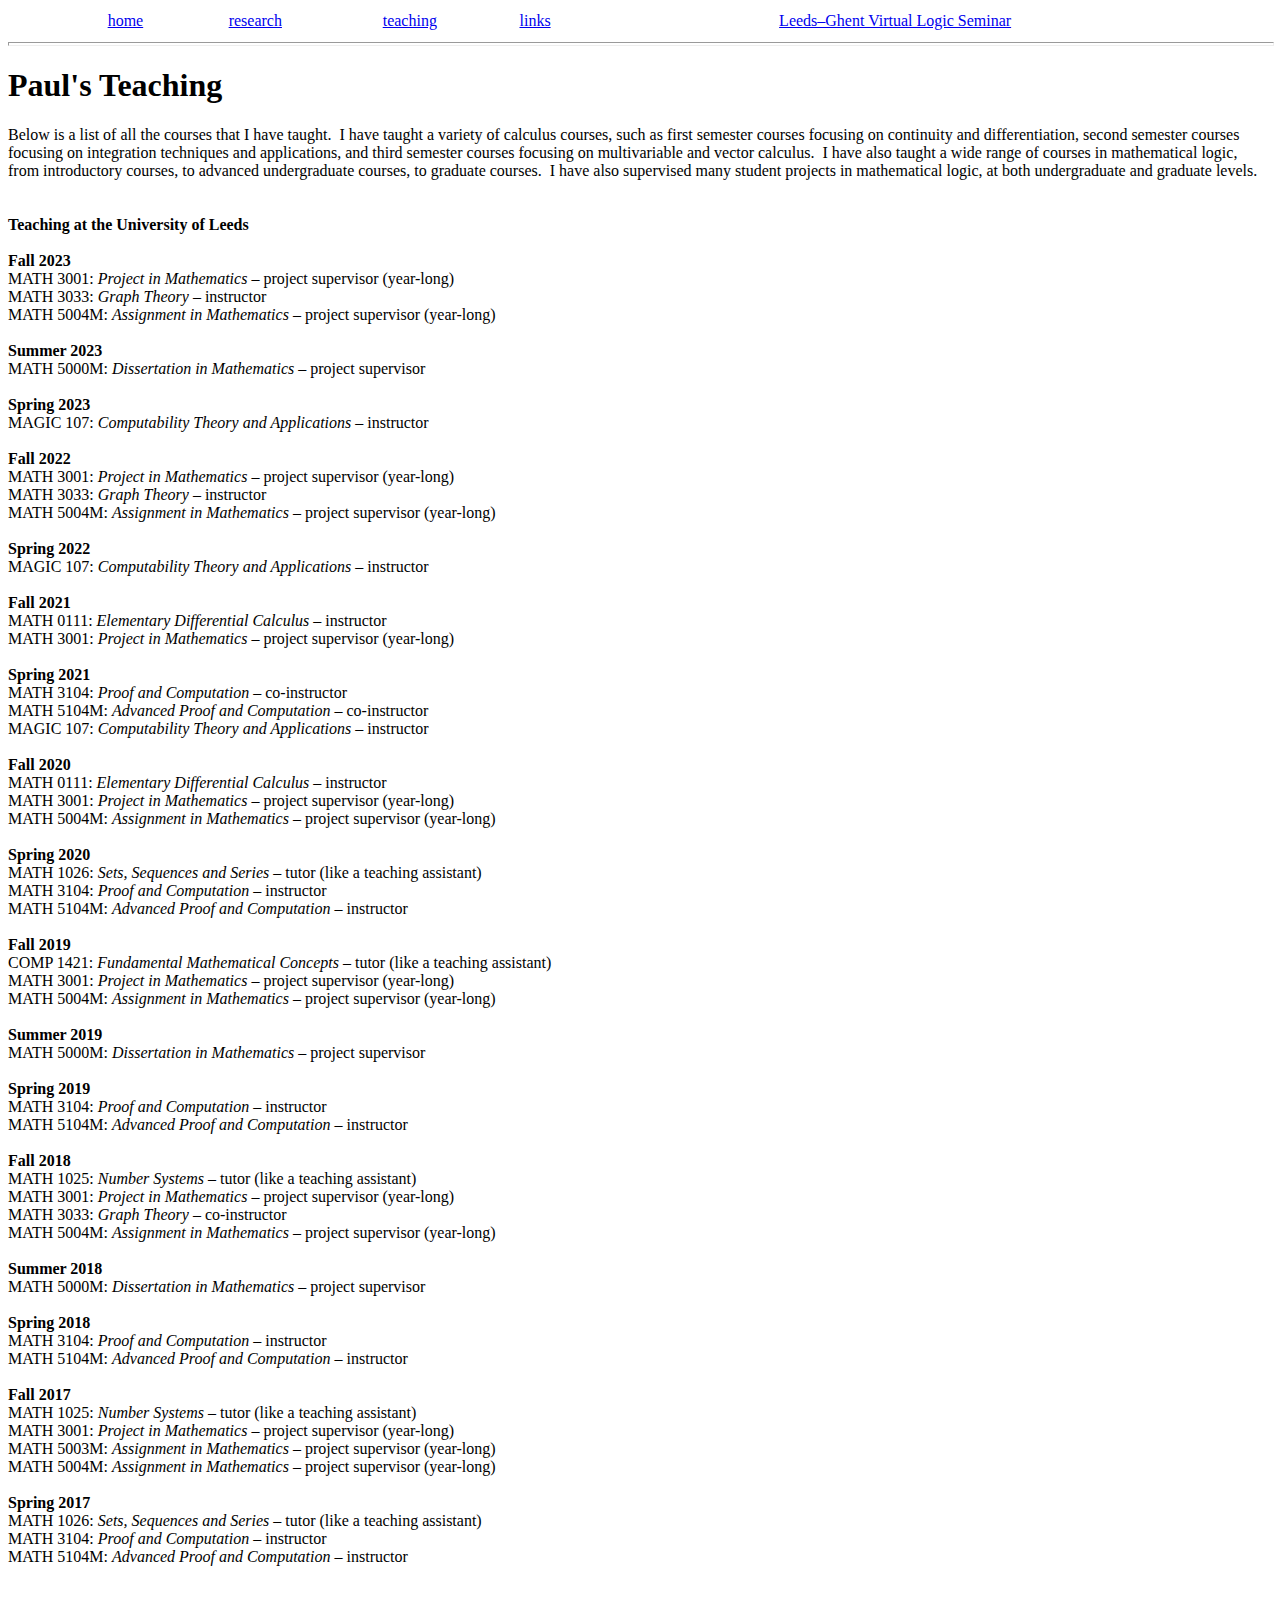
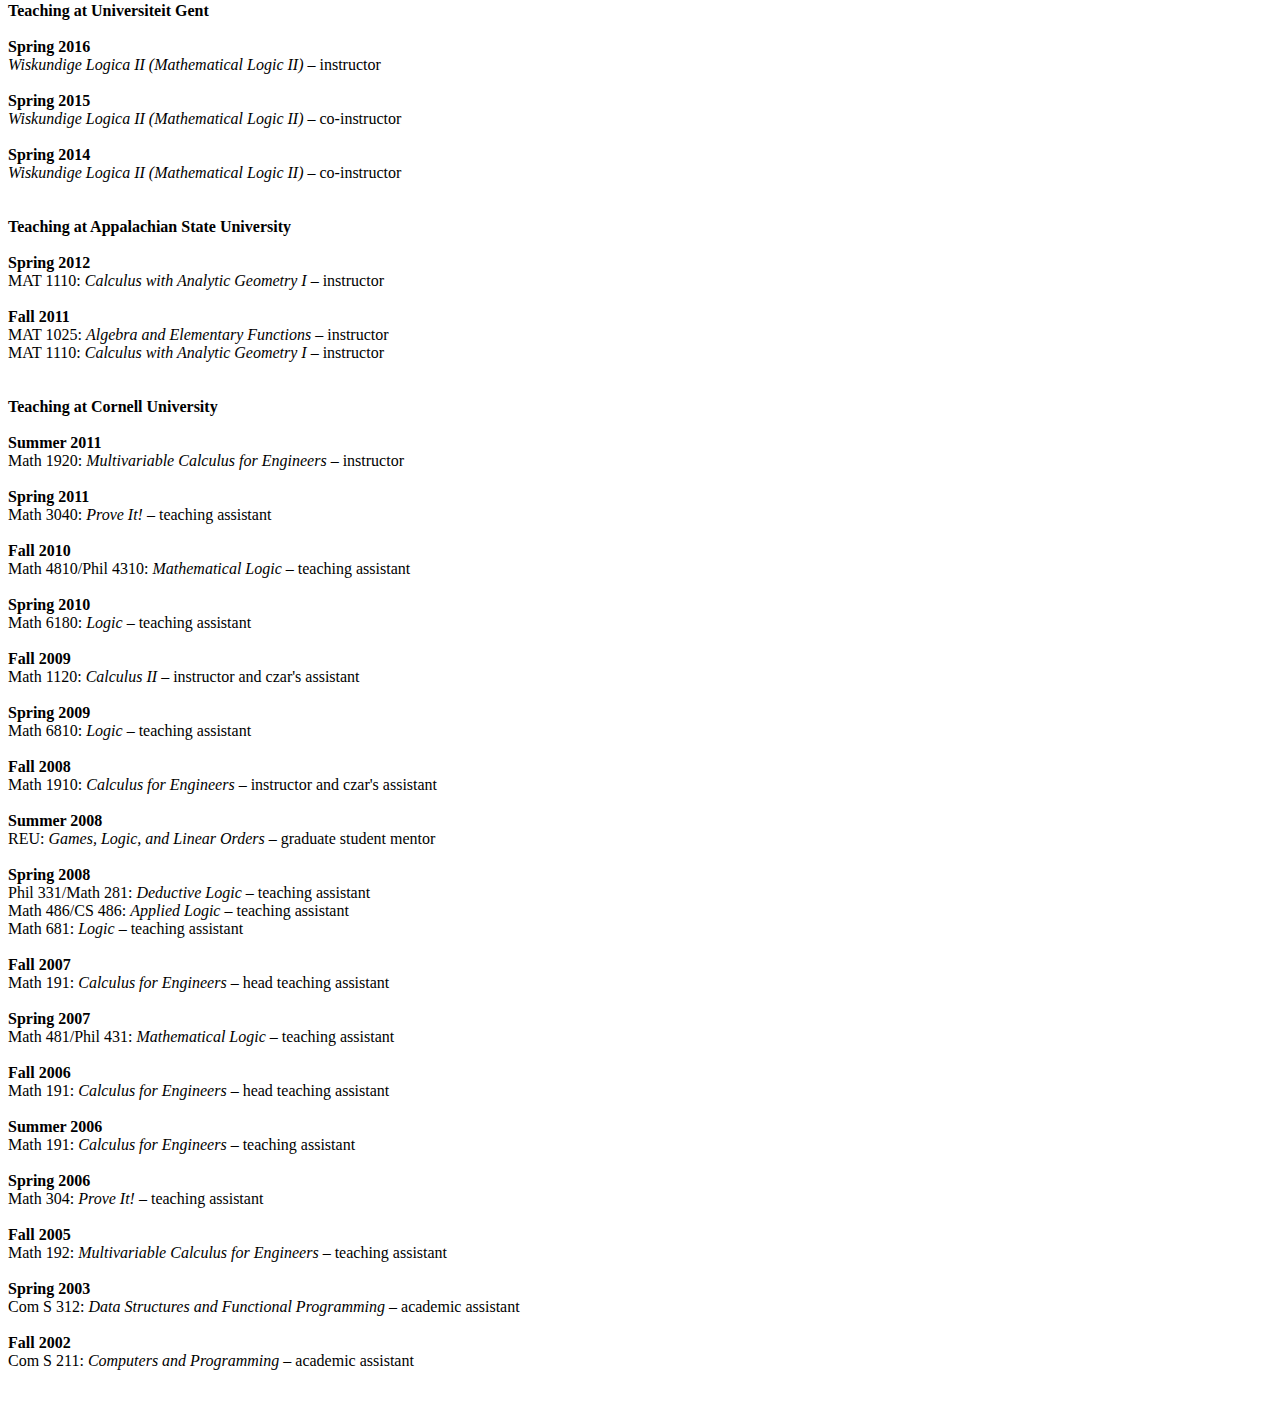
<file: teaching.html>
<!DOCTYPE html PUBLIC "-//W3C//DTD HTML 4.01 Transitional//EN">
<html>
  <head>
    <meta content="text/html; charset=UTF-8" http-equiv="Content-Type">
    <title>Paul Shafer - Teaching</title>
    <link href="style.css" type="text/css" rel="stylesheet">
    <link rel="canonical"
      href="https://peshafer.github.io/teaching.html">
  </head>
  <body>
    <!-- navigation_start -->
    <table style="text-align: left; width: 90%; margin-left: auto;
      margin-right: auto;" cellspacing="2" cellpadding="2" border="0">
      <tbody>
        <tr>
          <td style="text-align: center; vertical-align: top;"><a
              href="./">home</a><br>
          </td>
          <td style="vertical-align: top; text-align: center;"><a
              href="research.html">research</a><br>
          </td>
          <td style="vertical-align: top; text-align: center;"><a
              href="teaching.html">teaching</a><br>
          </td>
          <td style="vertical-align: top; text-align: center;"><a
              href="links.html">links</a><br>
          </td>
          <td style="vertical-align: top; text-align: center;"><a
              href="virtualseminar.html">Leeds–Ghent Virtual Logic
              Seminar</a><br>
          </td>
        </tr>
      </tbody>
    </table>
    <hr style="width: 100%; height: 2px;"><!-- navigation_end -->
    <h1>Paul's Teaching</h1>
    Below is a list of all the courses that I have taught.&nbsp; I have
    taught a variety of calculus courses, such as first semester courses
    focusing on continuity and differentiation, second semester courses
    focusing on integration techniques and applications, and third
    semester courses focusing on multivariable and vector
    calculus.&nbsp; I have also taught a wide range of courses in
    mathematical logic, from introductory courses, to advanced
    undergraduate courses, to graduate courses.&nbsp; I have also
    supervised many student projects in mathematical logic, at both
    undergraduate and graduate levels.<br>
    <br>
    <br>
    <b>Teaching at the University of Leeds</b><br>
    <br>
    <b>Fall 2023</b><br>
    MATH 3001: <i>Project in Mathematics</i> – project supervisor
    (year-long)<br>
    MATH 3033: <i>Graph Theory</i> – instructor<br>
    MATH 5004M: <i>Assignment in Mathematics</i> – project supervisor
    (year-long)<br>
    <br>
    <b>Summer 2023</b><br>
    MATH 5000M: <i>Dissertation in Mathematics</i> – project supervisor<br>
    <br>
    <b>Spring 2023</b><br>
    MAGIC 107: <i>Computability Theory and Applications</i> –
    instructor<br>
    <br>
    <b>Fall 2022</b><br>
    MATH 3001: <i>Project in Mathematics</i> – project supervisor
    (year-long)<br>
    MATH 3033: <i>Graph Theory</i> – instructor<br>
    MATH 5004M: <i>Assignment in Mathematics</i> – project supervisor
    (year-long)<br>
    <br>
    <b>Spring 2022</b><br>
    MAGIC 107: <i>Computability Theory and Applications</i> –
    instructor<br>
    <br>
    <b>Fall 2021</b><br>
    MATH 0111: <i>Elementary Differential Calculus</i> – instructor<br>
    MATH 3001: <i>Project in Mathematics</i> – project supervisor
    (year-long)<br>
    <br>
    <b>Spring 2021</b><br>
    MATH 3104: <i>Proof and Computation</i> – co-instructor<br>
    MATH 5104M: <i>Advanced Proof and Computation</i> – co-instructor<br>
    MAGIC 107: <i>Computability Theory and Applications</i> –
    instructor<br>
    <br>
    <b>Fall 2020</b><br>
    MATH 0111: <i>Elementary Differential Calculus</i> – instructor<br>
    MATH 3001: <i>Project in Mathematics</i> – project supervisor
    (year-long)<br>
    MATH 5004M: <i>Assignment in Mathematics</i> – project supervisor
    (year-long)<br>
    <br>
    <b>Spring 2020</b><br>
    MATH 1026: <i>Sets, Sequences and Series</i> – tutor (like a
    teaching assistant)<br>
    MATH 3104: <i>Proof and Computation</i> – instructor<br>
    MATH 5104M: <i>Advanced Proof and Computation</i> – instructor<br>
    <br>
    <b>Fall 2019</b><br>
    COMP 1421: <i>Fundamental Mathematical Concepts</i> – tutor (like a
    teaching assistant)<br>
    MATH 3001: <i>Project in Mathematics</i> – project supervisor
    (year-long)<br>
    MATH 5004M: <i>Assignment in Mathematics</i> – project supervisor
    (year-long)<br>
    <br>
    <b>Summer 2019</b><br>
    MATH 5000M: <i>Dissertation in Mathematics</i> – project supervisor<br>
    <br>
    <b>Spring 2019</b><br>
    MATH 3104: <i>Proof and Computation</i> – instructor<br>
    MATH 5104M: <i>Advanced Proof and Computation</i> – instructor<br>
    <br>
    <b>Fall 2018</b><br>
    MATH 1025: <i>Number Systems</i> – tutor (like a teaching
    assistant)<br>
    MATH 3001: <i>Project in Mathematics</i> – project supervisor
    (year-long)<br>
    MATH 3033: <i>Graph Theory</i> – co-instructor<br>
    MATH 5004M: <i>Assignment in Mathematics</i> – project supervisor
    (year-long)<br>
    <br>
    <b>Summer 2018</b><br>
    MATH 5000M: <i>Dissertation in Mathematics</i> – project supervisor<br>
    <br>
    <b>Spring 2018</b><br>
    MATH 3104: <i>Proof and Computation</i> – instructor<br>
    MATH 5104M: <i>Advanced Proof and Computation</i> – instructor<br>
    <br>
    <b>Fall 2017</b><br>
    MATH 1025: <i>Number Systems</i> – tutor (like a teaching
    assistant)<br>
    MATH 3001: <i>Project in Mathematics</i> – project supervisor
    (year-long)<br>
    MATH 5003M: <i>Assignment in Mathematics</i> – project supervisor
    (year-long)<br>
    MATH 5004M: <i>Assignment in Mathematics</i> – project supervisor
    (year-long)<br>
    <br>
    <b>Spring 2017</b><br>
    MATH 1026: <i>Sets, Sequences and Series</i> – tutor (like a
    teaching assistant)<br>
    MATH 3104: <i>Proof and Computation</i> – instructor<br>
    MATH 5104M: <i>Advanced Proof and Computation</i> – instructor<br>
    <br>
    <br>
    <b>Teaching at Universiteit Gent</b><br>
    <br>
    <b>Spring 2016</b><br>
    <i>Wiskundige Logica II (Mathematical Logic II)</i> – instructor<br>
    <br>
    <b>Spring 2015</b><br>
    <i>Wiskundige Logica II (Mathematical Logic II)</i> – co-instructor<br>
    <br>
    <b>Spring 2014</b><br>
    <i>Wiskundige Logica II (Mathematical Logic II)</i> – co-instructor<br>
    <br>
    <br>
    <b>Teaching at Appalachian State University</b><br>
    <br>
    <b>Spring 2012</b><br>
    MAT 1110: <span style="font-style: italic;">Calculus with Analytic
      Geometry I</span> – instructor<br>
    <span style="font-weight: bold;"><br>
      Fall 2011<br>
    </span>MAT 1025: <span style="font-style: italic;">Algebra and
      Elementary Functions</span> – instructor<br>
    MAT 1110: <span style="font-style: italic;">Calculus with Analytic
      Geometry I</span> – instructor<br>
    <span style="font-weight: bold;"><br>
      <br>
      Teaching at Cornell University<br>
      <br>
      Summer 2011</span><br>
    Math 1920: <span style="font-style: italic;">Multivariable Calculus
      for Engineers</span> – instructor<br>
    <br>
    <!-- Please see my teaching statement for a description of my teaching
    philosophy.&nbsp; <a href="shafer_teaching.pdf">pdf</a><br>
    <br> --> <span style="font-weight: bold;"><span style="font-weight:
        bold;">Spring 2011<br style="font-weight: bold;">
      </span></span>Math 3040: <span style="font-style: italic;">Prove
      It!</span> – teaching assistant<br style="font-weight: bold;">
    <span style="font-weight: bold;"><span style="font-weight: bold;"><br>
        Fall 2010</span></span><br>
    Math 4810/Phil 4310: <span style="font-style: italic;">Mathematical
      Logic</span> – teaching assistant<span style="font-weight: bold;"><span
        style="font-weight: bold;"></span><br>
      <br>
      Spring 2010</span><br>
    Math 6180: <span style="font-style: italic;">Logic</span> –
    teaching assistant<br>
    <br>
    <span style="font-weight: bold;">Fall 2009</span><br>
    Math 1120: <span style="font-style: italic;">Calculus II</span> –
    instructor and czar's assistant<br>
    <br>
    <span style="font-weight: bold;">Spring 2009</span><br>
    Math 6810: <span style="font-style: italic;">Logic</span> –
    teaching assistant<br>
    <br>
    <span style="font-weight: bold;">Fall 2008</span><br>
    Math 1910: <span style="font-style: italic;">Calculus for Engineers</span>
    – instructor and czar's assistant<br>
    <br>
    <span style="font-weight: bold;">Summer 2008</span><br>
    REU: <span style="font-style: italic;">Games, Logic, and Linear
      Orders</span> – graduate student mentor<br>
    <br>
    <span style="font-weight: bold;">Spring 2008</span><br>
    Phil 331/Math 281: <span style="font-style: italic;">Deductive
      Logic</span> – teaching assistant<br>
    Math 486/CS 486: <span style="font-style: italic;">Applied Logic</span>
    – teaching assistant<br>
    Math 681: <span style="font-style: italic;">Logic</span> – teaching
    assistant<br>
    <br>
    <span style="font-weight: bold;">Fall 2007</span><br>
    Math 191: <span style="font-style: italic;">Calculus for Engineers</span>
    – head teaching assistant<br>
    <br>
    <span style="font-weight: bold;">Spring 2007</span><br>
    Math 481/Phil 431: <span style="font-style: italic;">Mathematical
      Logic</span> – teaching assistant<br>
    <br>
    <span style="font-weight: bold;">Fall 2006</span><br>
    Math 191: <span style="font-style: italic;">Calculus for Engineers</span>
    – head teaching assistant<br>
    <br>
    <span style="font-weight: bold;">Summer 2006</span><br>
    Math 191: <span style="font-style: italic;">Calculus for Engineers</span>
    – teaching assistant<br>
    <br>
    <span style="font-weight: bold;">Spring 2006</span><br>
    Math 304: <span style="font-style: italic;">Prove It!</span> –
    teaching assistant<br>
    <br>
    <span style="font-weight: bold;">Fall 2005</span><br>
    Math 192: <span style="font-style: italic;">Multivariable Calculus
      for Engineers</span> – teaching assistant<br>
    <br>
    <span style="font-weight: bold;">Spring 2003</span><br>
    Com S 312: <span style="font-style: italic;">Data Structures and
      Functional Programming</span> – academic assistant<br>
    <br>
    <span style="font-weight: bold;">Fall 2002</span><br>
    Com S 211: <span style="font-style: italic;">Computers and
      Programming</span> – academic assistant<br>
    <br>
    <br>
  </body>
</html>
</file>
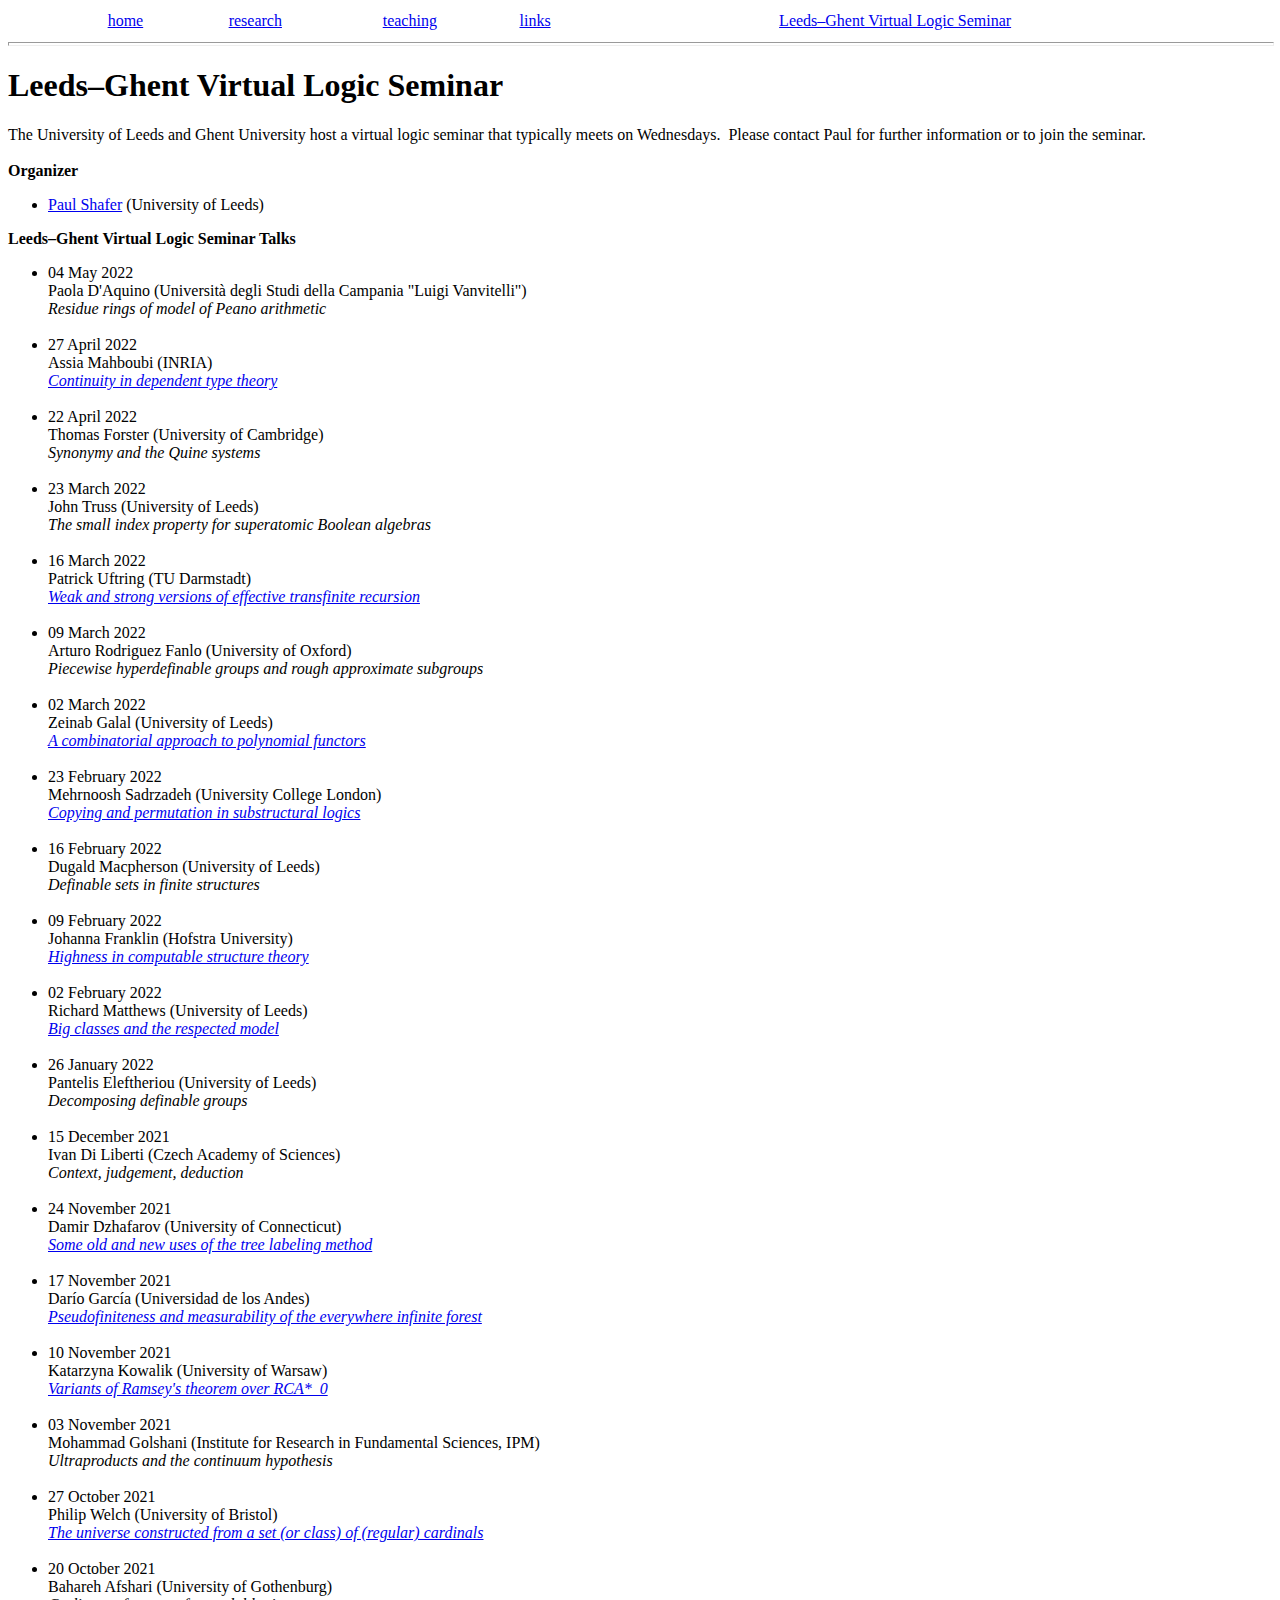
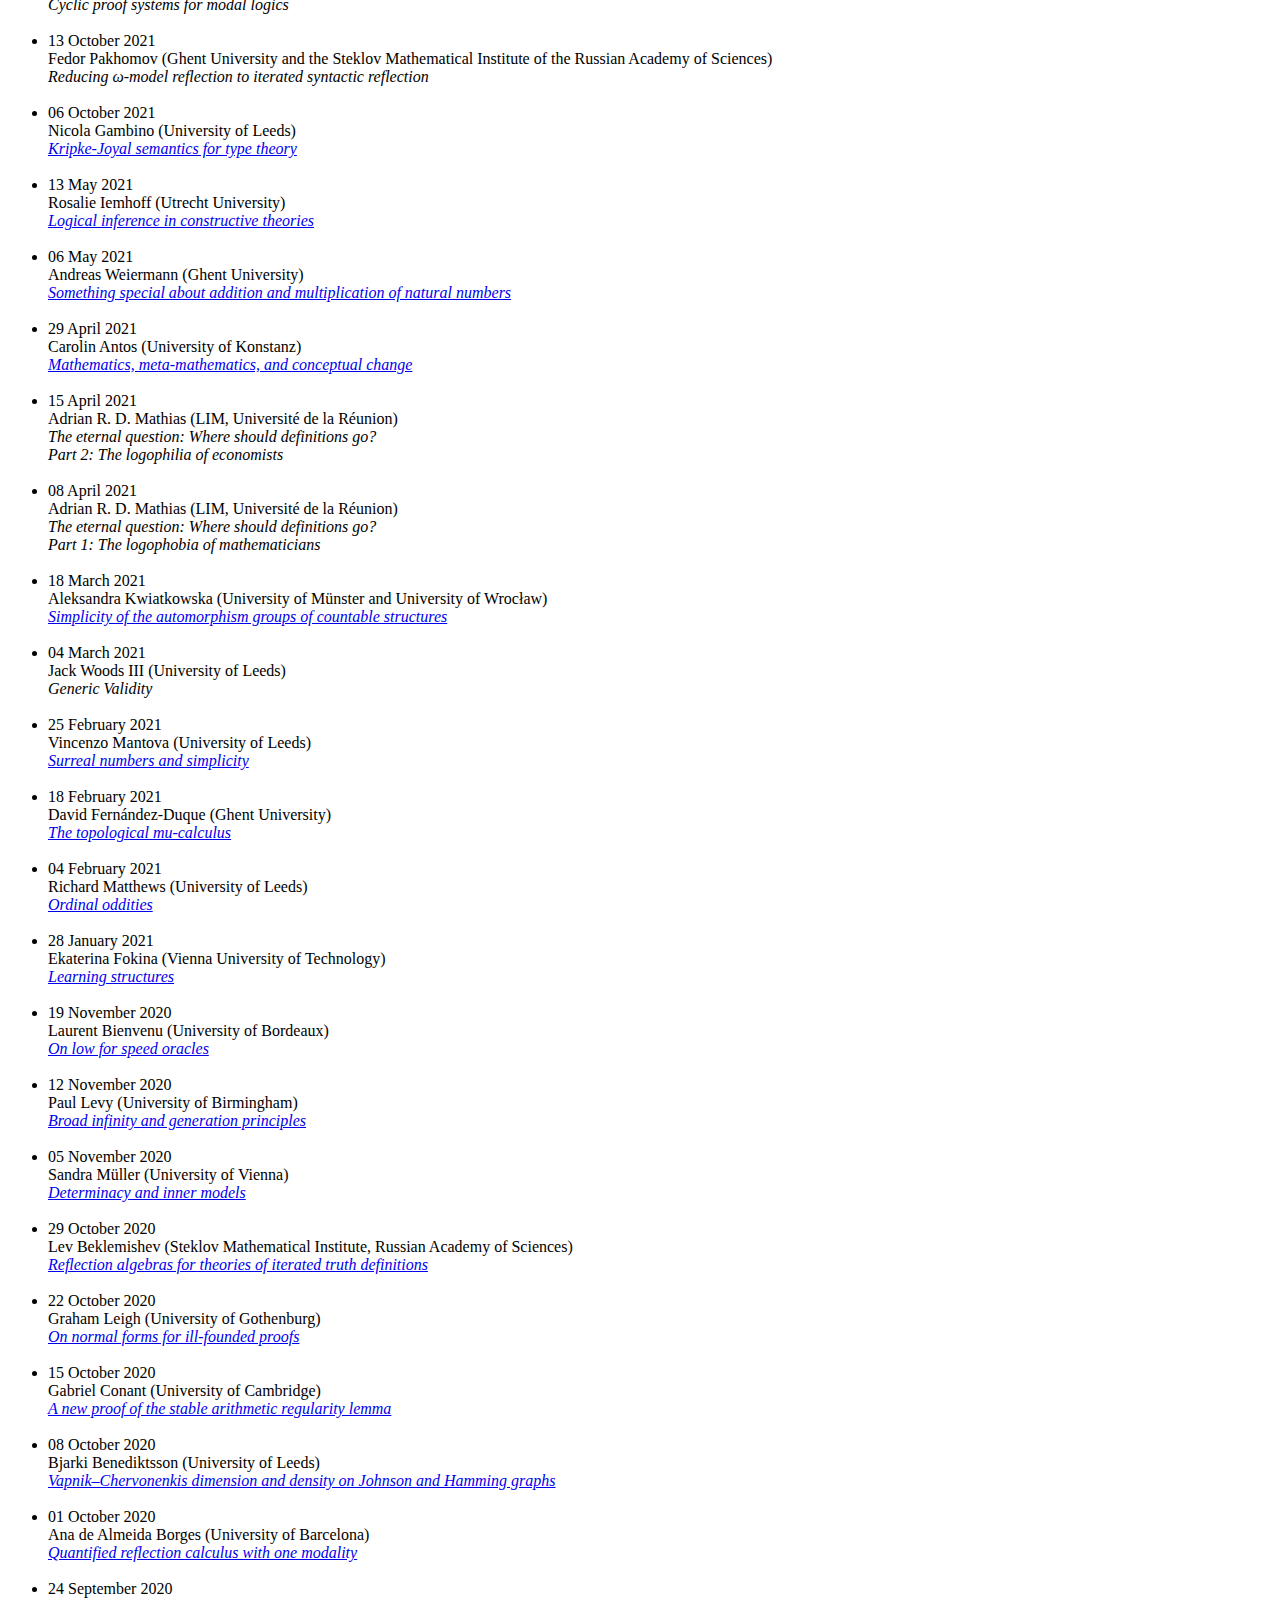
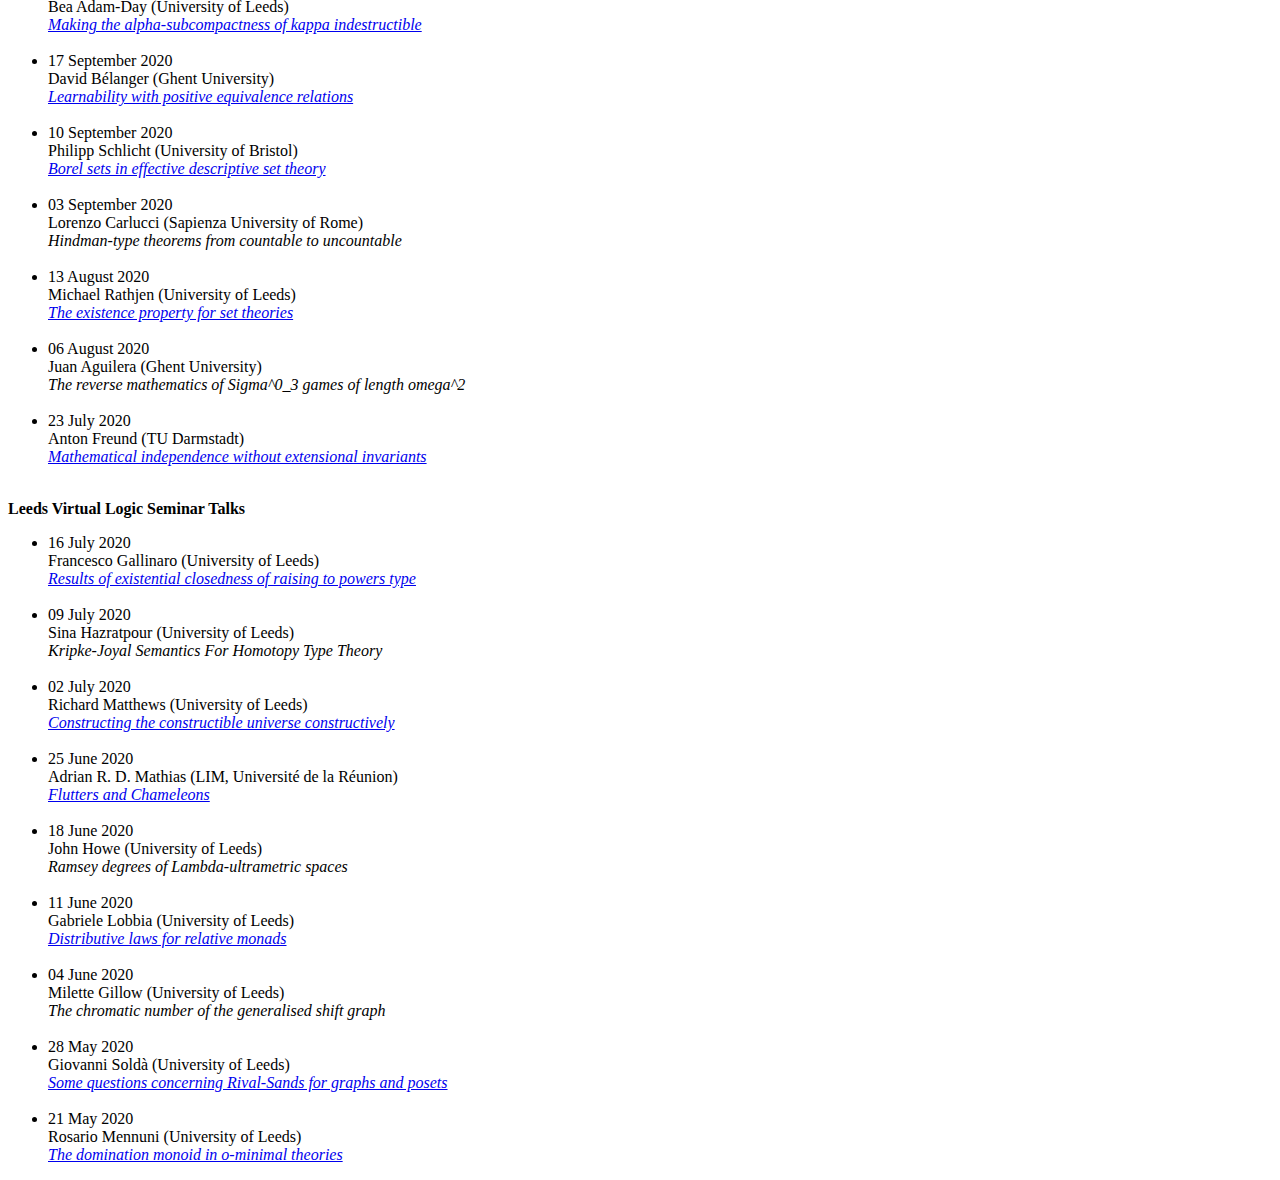
<file: virtualseminar.html>
<!DOCTYPE html PUBLIC "-//W3C//DTD HTML 4.01 Transitional//EN">
<html>
  <head>
    <meta content="text/html; charset=UTF-8" http-equiv="Content-Type">
    <title>Paul Shafer - Leeds–Ghent Virtual Logic Seminar</title>
    <link href="style.css" type="text/css" rel="stylesheet">
    <link rel="canonical"
      href="https://peshafer.github.io/virtualseminar.html">
  </head>
  <body>
    <!-- navigation_start -->
    <table style="text-align: left; width: 90%; margin-left: auto;
      margin-right: auto;" cellspacing="2" cellpadding="2" border="0">
      <tbody>
        <tr>
          <td style="text-align: center; vertical-align: top;"><a
              href="./">home</a><br>
          </td>
          <td style="vertical-align: top; text-align: center;"><a
              href="research.html">research</a><br>
          </td>
          <td style="vertical-align: top; text-align: center;"><a
              href="teaching.html">teaching</a><br>
          </td>
          <td style="vertical-align: top; text-align: center;"><a
              href="links.html">links</a><br>
          </td>
          <td style="vertical-align: top; text-align: center;"><a
              href="virtualseminar.html">Leeds–Ghent Virtual Logic
              Seminar</a><br>
          </td>
        </tr>
      </tbody>
    </table>
    <hr style="width: 100%; height: 2px;"><!-- navigation_end -->
    <h1>Leeds–Ghent Virtual Logic Seminar<br>
    </h1>
    The University of Leeds and Ghent University host a virtual logic
    seminar that typically meets on Wednesdays.&nbsp; Please contact
    Paul for further information or to join the seminar.<br>
    <br>
    <b>Organizer</b><br>
    <ul>
      <li><a href="./">Paul Shafer</a> (University of Leeds)</li>
    </ul>
    <b>Leeds–Ghent Virtual Logic Seminar Talks</b><br>
    <ul>
      <li>04 May 2022<br>
        Paola D'Aquino (Università degli Studi della Campania "Luigi
        Vanvitelli")<br>
        <i>Residue rings of model of Peano arithmetic</i><br>
        <br>
      </li>
      <li>27 April 2022<br>
        Assia Mahboubi (INRIA)<br>
        <a href="seminarslides/Mahboubi-2022-04-27.pdf"><i>Continuity in
            dependent type theory</i></a><br>
        <br>
      </li>
      <li>22 April 2022<br>
        Thomas Forster (University of Cambridge)<br>
        <i>Synonymy and the Quine systems</i><br>
        <br>
      </li>
      <li>23 March 2022<br>
        John Truss (University of Leeds)<br>
        <i>The small index property for superatomic Boolean algebras</i><br>
        <br>
      </li>
      <li>16 March 2022<br>
        Patrick Uftring (TU Darmstadt)<br>
        <a href="seminarslides/Uftring-2022-03-16.pdf"><i>Weak and
            strong versions of effective transfinite recursion</i></a><br>
        <br>
      </li>
      <li>09 March 2022<br>
        Arturo Rodriguez Fanlo (University of Oxford)<br>
        <i>Piecewise hyperdefinable groups and rough approximate
          subgroups</i><br>
        <br>
      </li>
      <li>02 March 2022<br>
        Zeinab Galal (University of Leeds)<br>
        <a href="seminarslides/Galal-2022-03-02.pdf"><i>A combinatorial
            approach to polynomial functors</i></a><br>
        <br>
      </li>
      <li>23 February 2022<br>
        Mehrnoosh Sadrzadeh (University College London)<br>
        <a href="seminarslides/Sadrzadeh-2022-02-23.pdf"><i>Copying and
            permutation in substructural logics</i></a><br>
        <br>
      </li>
      <li>16 February 2022<br>
        Dugald Macpherson (University of Leeds)<br>
        <i>Definable sets in finite structures</i><br>
        <br>
      </li>
      <li>09 February 2022<br>
        Johanna Franklin (Hofstra University)<br>
        <a href="seminarslides/Franklin-2022-02-09.pdf"><i>Highness in
            computable structure theory</i></a><br>
        <br>
      </li>
      <li>02 February 2022<br>
        Richard Matthews (University of Leeds)<br>
        <a href="seminarslides/Matthews-2022-02-02.pdf"><i>Big classes
            and the respected model</i></a><br>
        <br>
      </li>
      <li>26 January 2022<br>
        Pantelis Eleftheriou (University of Leeds)<br>
        <i>Decomposing definable groups</i><br>
        <br>
      </li>
      <li>15 December 2021<br>
        Ivan Di Liberti (Czech Academy of Sciences)<br>
        <i>Context, judgement, deduction</i><br>
        <br>
      </li>
      <li>24 November 2021<br>
        Damir Dzhafarov (University of Connecticut)<br>
        <a href="seminarslides/Dzhafarov-2021-11-24.pdf"><i>Some old and
            new uses of the tree labeling method</i></a><br>
        <br>
      </li>
      <li>17 November 2021<br>
        Darío García (Universidad de los Andes)<br>
        <a href="seminarslides/Garcia-2021-11-17.pdf"><i>Pseudofiniteness

























            and measurability of the everywhere infinite forest</i></a><br>
        <br>
      </li>
      <li>10 November 2021<br>
        Katarzyna Kowalik (University of Warsaw)<br>
        <a href="seminarslides/Kowalik-2021-11-10.pdf"><i>Variants of
            Ramsey's theorem over RCA*_0</i></a><br>
        <br>
      </li>
      <li>03 November 2021<br>
        Mohammad Golshani (Institute for Research in Fundamental
        Sciences, IPM)<br>
        <i>Ultraproducts and the continuum hypothesis</i><br>
        <br>
      </li>
      <li>27 October 2021<br>
        Philip Welch (University of Bristol)<br>
        <a href="seminarslides/Welch-2021-10-27.pdf"><i>The universe
            constructed from a set (or class) of (regular) cardinals</i></a><br>
        <br>
      </li>
      <li>20 October 2021<br>
        Bahareh Afshari (University of Gothenburg)<br>
        <i>Cyclic proof systems for modal logics</i><br>
        <br>
      </li>
      <li>13 October 2021<br>
        Fedor Pakhomov (Ghent University and the Steklov Mathematical
        Institute of the Russian Academy of Sciences)<br>
        <i>Reducing ω-model reflection to iterated syntactic reflection</i><br>
        <br>
      </li>
      <li>06 October 2021<br>
        Nicola Gambino (University of Leeds)<br>
        <a href="seminarslides/Gambino-2021-10-06.pdf"><i>Kripke-Joyal
            semantics for type theory</i></a><br>
        <br>
      </li>
      <li>13 May 2021<br>
        Rosalie Iemhoff (Utrecht University)<br>
        <a href="seminarslides/Iemhoff-2021-05-13.pdf"><i>Logical
            inference in constructive theories</i></a><br>
        <br>
      </li>
      <li>06 May 2021<br>
        Andreas Weiermann (Ghent University)<br>
        <a href="seminarslides/Weiermann-2021-05-06.pdf"><i>Something
            special about addition and multiplication of natural numbers</i></a><br>
        <br>
      </li>
      <li>29 April 2021<br>
        Carolin Antos (University of Konstanz)<br>
        <a href="seminarslides/Antos-2021-04-29.pdf"><i>Mathematics,
            meta-mathematics, and conceptual change</i></a><br>
        <br>
      </li>
      <li>15 April 2021<br>
        Adrian R. D. Mathias (LIM, Université de la Réunion)<br>
        <i>The eternal question: Where should definitions go?<br>
        </i><i>Part 2: The logophilia of economists</i><br>
        <br>
      </li>
      <li>08 April 2021<br>
        Adrian R. D. Mathias (LIM, Université de la Réunion)<br>
        <i>The eternal question: Where should definitions go?<br>
          Part 1: The logophobia of mathematicians</i><br>
        <br>
      </li>
      <li>18 March 2021<br>
        Aleksandra Kwiatkowska (University of Münster and University of
        Wrocław)<br>
        <i><a href="seminarslides/Kwiatkowska-2021-03-18.pdf">Simplicity
            of the automorphism groups of countable structures</a></i><br>
        <br>
      </li>
      <li>04 March 2021<br>
        Jack Woods III (University of Leeds)<br>
        <i>Generic Validity</i><br>
        <br>
      </li>
      <li>25 February 2021<br>
        Vincenzo Mantova (University of Leeds)<br>
        <i><a href="seminarslides/Mantova_2021-02-25.pdf">Surreal
            numbers and simplicity</a></i><br>
        <br>
      </li>
      <li>18 February 2021<br>
        David Fernández-Duque (Ghent University)<br>
        <i><a href="seminarslides/FernandezDuque_2021-02-18.pdf">The
            topological mu-calculus</a></i><br>
        <br>
      </li>
      <li>04 February 2021<br>
        Richard Matthews (University of Leeds)<br>
        <i><a href="seminarslides/Matthews-2021-02-04.pdf">Ordinal
            oddities</a></i><br>
        <br>
      </li>
      <li>28 January 2021<br>
        Ekaterina Fokina (Vienna University of Technology)<br>
        <i><a href="seminarslides/Fokina-2021-01-28.pdf">Learning
            structures</a></i><br>
        <br>
      </li>
      <li>19 November 2020<br>
        Laurent Bienvenu (University of Bordeaux)<br>
        <i><a href="seminarslides/Bienvenu-2020-11-19.pdf">On low for
            speed oracles</a></i><br>
        <br>
      </li>
      <li>12 November 2020<br>
        Paul Levy (University of Birmingham)<br>
        <i><a href="seminarslides/Levy-2020-11-12.pdf">Broad infinity
            and generation principles</a></i><br>
        <br>
      </li>
      <li>05 November 2020<br>
        Sandra Müller (University of Vienna)<br>
        <a href="seminarslides/Mueller_2020-11-05.pdf"><i>Determinacy
            and inner models</i></a><br>
        <br>
      </li>
      <li>29 October 2020<br>
        Lev Beklemishev (Steklov Mathematical Institute, Russian Academy
        of Sciences)<br>
        <a href="seminarslides/Beklemishev-2020-10-29.pdf"><i>Reflection
            algebras for theories of iterated truth definitions</i></a><br>
        <br>
      </li>
      <li>22 October 2020<br>
        Graham Leigh (University of Gothenburg)<br>
        <i><a href="seminarslides/Leigh-2020-10-22.pdf">On normal forms
            for ill-founded proofs</a></i><br>
        <br>
      </li>
      <li>15 October 2020<br>
        Gabriel Conant (University of Cambridge)<br>
        <i><a href="seminarslides/Conant-2020-10-15.pdf">A new proof of
            the stable arithmetic regularity lemma</a></i><br>
        <br>
      </li>
      <li>08 October 2020<br>
        Bjarki Benediktsson (University of Leeds)<br>
        <i><a href="seminarslides/Benediktsson-2020-10-08.pdf">Vapnik–Chervonenkis



















































































            dimension and density on Johnson and Hamming graphs</a></i><br>
        <br>
      </li>
      <li>01 October 2020<br>
        Ana de Almeida Borges (University of Barcelona)<br>
        <i><a href="seminarslides/Borges-2020-10-01.pdf">Quantified
            reflection calculus with one modality</a></i><br>
        <br>
      </li>
      <li>24 September 2020<br>
        Bea Adam-Day (University of Leeds)<br>
        <i><a href="seminarslides/Adam-Day-2020-09-24.pdf">Making the
            alpha-subcompactness of kappa indestructible</a></i><br>
        <br>
      </li>
      <li>17 September 2020<br>
        David Bélanger (Ghent University)<br>
        <i><a href="seminarslides/Belanger-2020-09-17.pdf">Learnability
            with positive equivalence relations</a></i><br>
        <br>
      </li>
      <li>10 September 2020<br>
        Philipp Schlicht (University of Bristol)<br>
        <i><a href="seminarslides/Schlicht-2020-09-10.pdf">Borel sets in
            effective descriptive set theory</a></i><br>
        <br>
      </li>
      <li>03 September 2020<br>
        Lorenzo Carlucci (Sapienza University of Rome)<br>
        <i>Hindman-type theorems from countable to uncountable</i><br>
        <br>
      </li>
      <li>13 August 2020<br>
        Michael Rathjen (University of Leeds)<br>
        <i><a href="seminarslides/Rathjen-2020-08-13.pdf">The existence
            property for set theories</a></i><br>
        <br>
      </li>
      <li>06 August 2020<br>
        Juan Aguilera (Ghent University)<br>
        <i>The reverse mathematics of Sigma^0_3 games of length omega^2</i><br>
        <br>
      </li>
      <li>23 July 2020<br>
        Anton Freund (TU Darmstadt)<br>
        <i><a href="seminarslides/Freund-2020-07-23.pdf">Mathematical
            independence without extensional invariants</a></i><br>
      </li>
    </ul>
    <br>
    <b>Leeds Virtual Logic Seminar Talks</b><br>
    <ul>
      <li>16 July 2020<br>
        Francesco Gallinaro (University of Leeds)<br>
        <i><a href="seminarslides/Gallinaro-2020-07-16.pdf">Results of
            existential closedness of raising to powers type</a></i><br>
        <br>
      </li>
      <li>09 July 2020<br>
        Sina Hazratpour (University of Leeds)<br>
        <i>Kripke-Joyal Semantics For Homotopy Type Theory</i><br>
        <br>
      </li>
      <li>02 July 2020<br>
        Richard Matthews (University of Leeds)<br>
        <i><a href="seminarslides/Matthews-2020-07-02.pdf">Constructing
            the constructible universe constructively</a></i><br>
        <br>
      </li>
      <li>25 June 2020<br>
        Adrian R. D. Mathias (LIM, Université de la Réunion)<br>
        <i><a href="seminarslides/Mathias-2020-06-25.pdf">Flutters and
            Chameleons</a></i><br>
        <br>
      </li>
      <li>18 June 2020<br>
        John Howe (University of Leeds)<br>
        <i>Ramsey degrees of Lambda-ultrametric spaces</i><br>
        <br>
      </li>
      <li>11 June 2020<br>
        Gabriele Lobbia (University of Leeds)<br>
        <i><a href="seminarslides/Lobbia-2020-06-11.pdf">Distributive
            laws for relative monads</a></i><br>
        <br>
      </li>
      <li>04 June 2020<br>
        Milette Gillow (University of Leeds)<br>
        <i>The chromatic number of the generalised shift graph</i><br>
        <br>
      </li>
      <li>28 May 2020<br>
        Giovanni Soldà (University of Leeds)<br>
        <i><a href="seminarslides/Solda_2020-05-28.pdf">Some questions
            concerning Rival-Sands for graphs and posets</a></i><br>
        <br>
      </li>
      <li>21 May 2020<br>
        Rosario Mennuni (University of Leeds)<br>
        <i><a href="seminarslides/Mennuni_2020-05-21.pdf">The domination
            monoid in o-minimal theories</a></i><br>
      </li>
    </ul>
  </body>
</html>
</file>
<file: style.css>
BODY, H1
{
    font-family: Georgia, Times, 'Times New Roman', serif;
}
</file>
